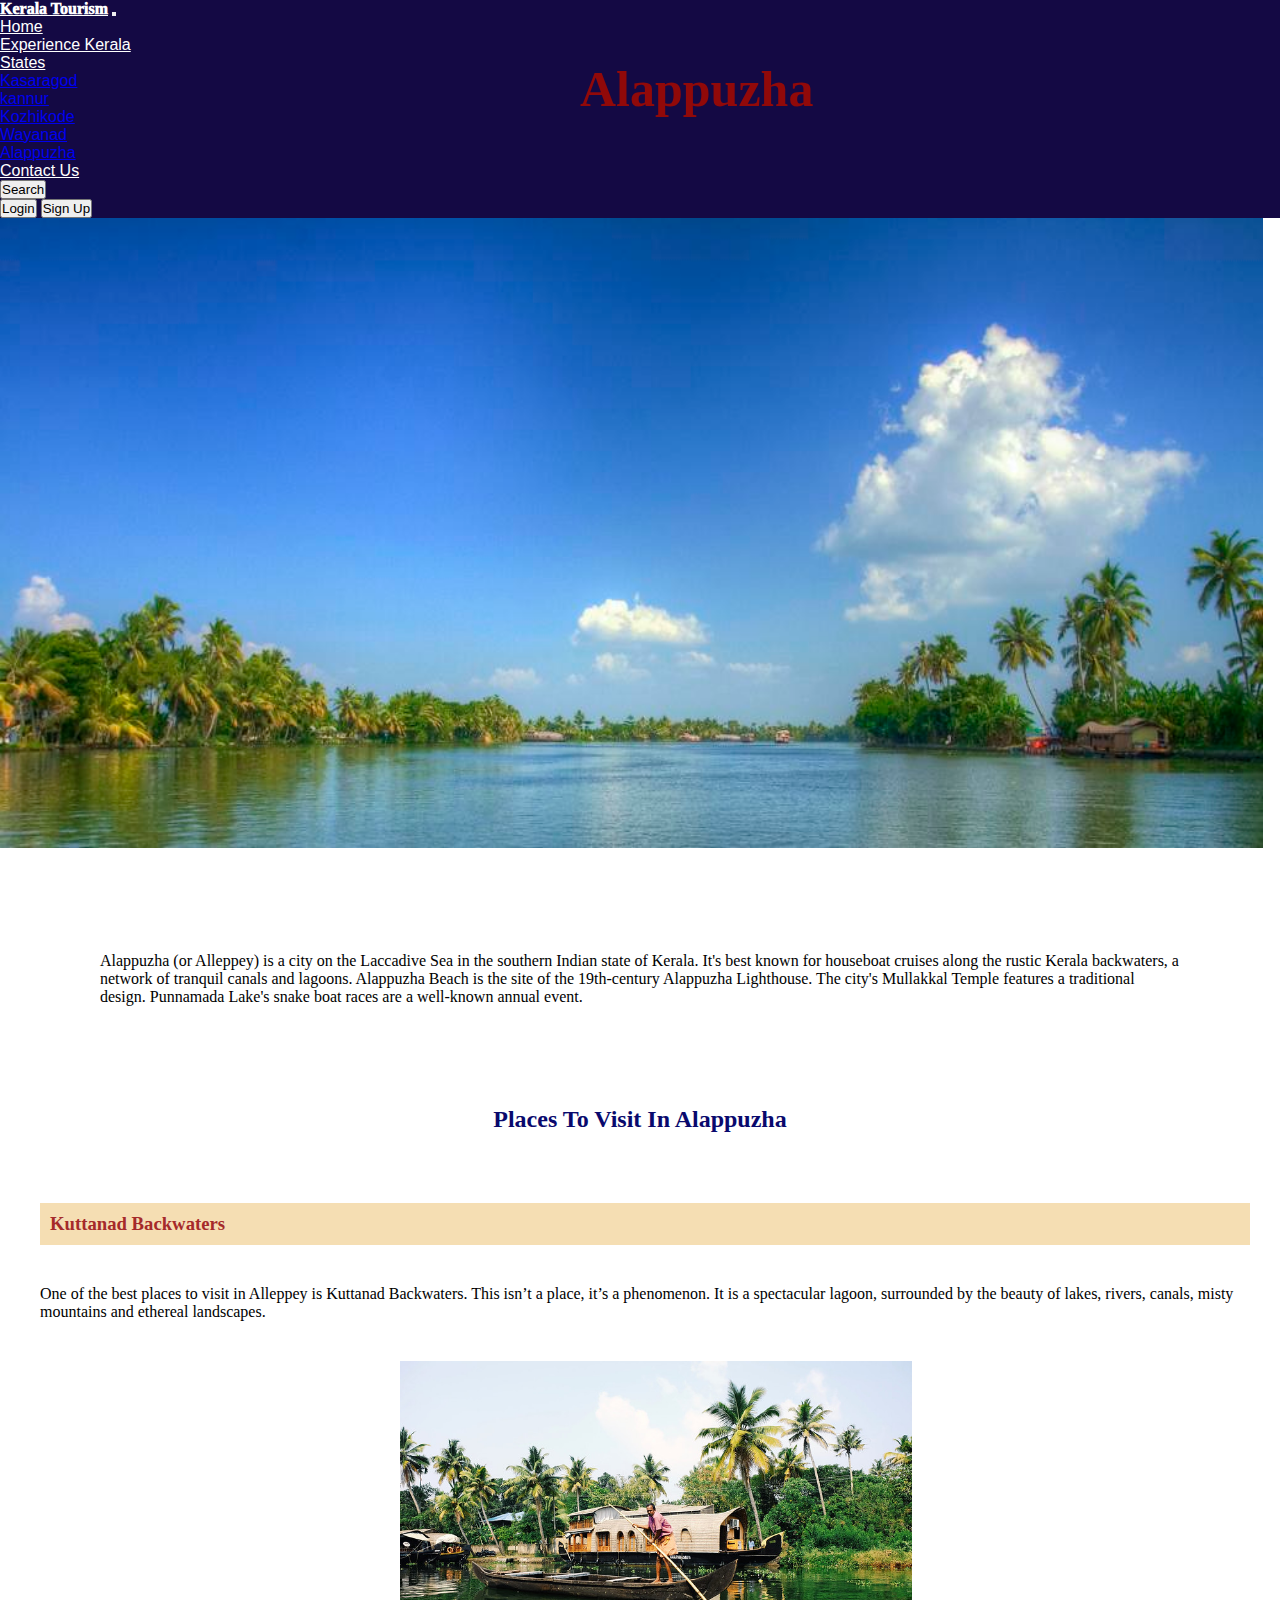
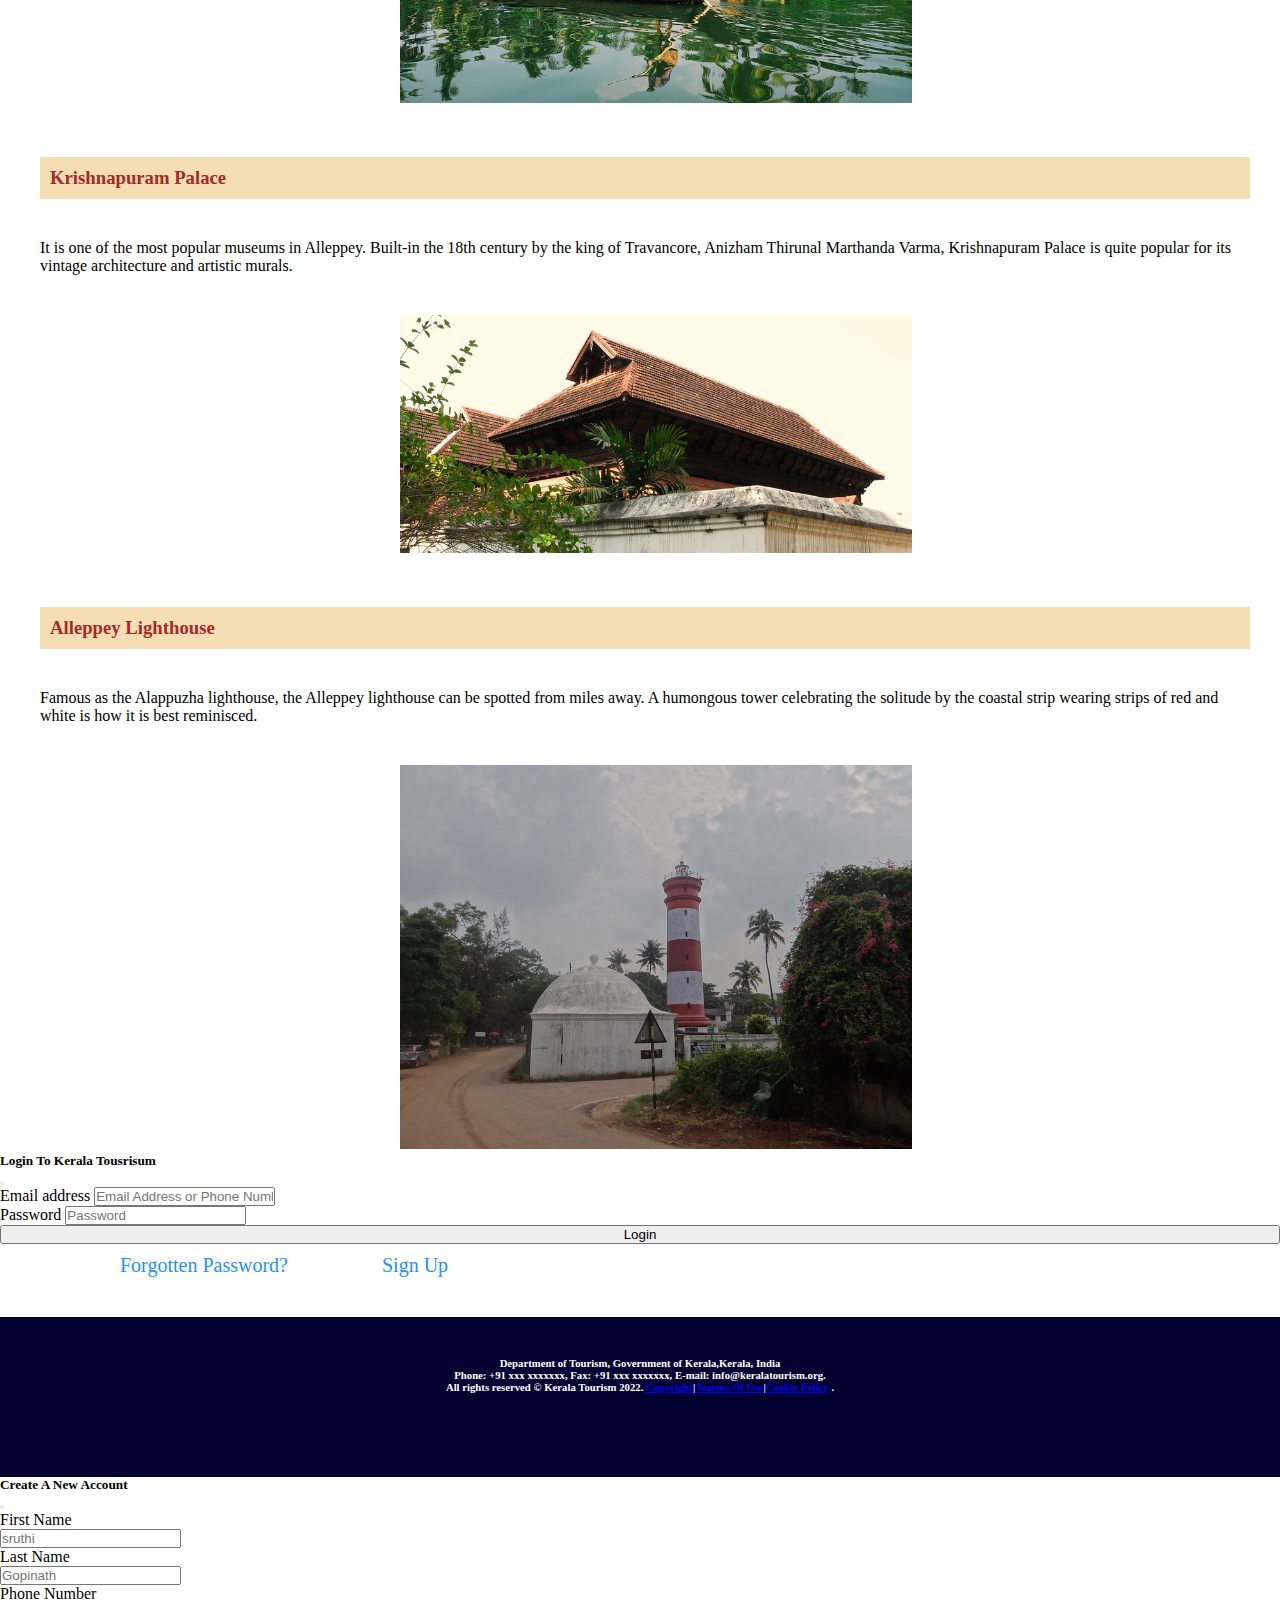
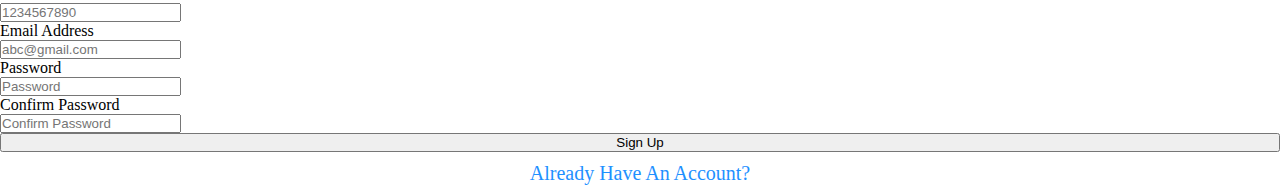
<file: alappuzha.html>
<!doctype html>
<html lang="en">
  <head>
    <!-- Required meta tags -->
    <meta charset="utf-8">
    <meta name="viewport" content="width=device-width, initial-scale=1">

    <!-- Bootstrap CSS -->
    <link href="https://cdn.jsdelivr.net/npm/bootstrap@5.1.3/dist/css/bootstrap.min.css" rel="stylesheet" integrity="sha384-1BmE4kWBq78iYhFldvKuhfTAU6auU8tT94WrHftjDbrCEXSU1oBoqyl2QvZ6jIW3" crossorigin="anonymous">
    <link rel="stylesheet" href="style.css">
    <title>Alappuzha</title>
  </head>
  <body>
    

    <nav class="navbar navbar-expand-lg fixed-top">
        <div class="container-fluid">
          <a class="navbar-brand" href="#">Kerala Tourism</a>
          <button class="navbar-toggler" type="button" data-bs-toggle="collapse" data-bs-target="#navbarSupportedContent"
            aria-controls="navbarSupportedContent" aria-expanded="false" aria-label="Toggle navigation">
          </button>
    
          <div class="collapse navbar-collapse justify-content-between" id="navbarSupportedContent">
            <ul class="navbar-nav ms-auto mb-2 mb-lg-0">
              <li class="nav-item">
                <a class="nav-link active" aria-current="page" href="index.html">Home</a>
              </li>
              <li class="nav-item">
                <a class="nav-link" href="#">Experience Kerala</a>
              </li>
              <li class="nav-item dropdown">
                <a class="nav-link dropdown-toggle" href="#" id="navbarDropdown" role="button" data-bs-toggle="dropdown"
                  aria-expanded="false">
                  States
                </a>
                <ul class="dropdown-menu" aria-labelledby="navbarDropdown">
                  <li><a class="dropdown-item" href="kasargod.html">Kasaragod</a></li>
                  <li><a class="dropdown-item" href="kannur.html">kannur</a></li>
                  <li><a class="dropdown-item" href="kozhicode.html">Kozhikode</a></li>
                  <li><a class="dropdown-item" href="wayanad.html">Wayanad</a></li>
                  <li><a class="dropdown-item" href="alappuzha.html">Alappuzha</a></li>
                </ul>
              </li>
              <li class="nav-item">
                <a class="nav-link" href="#">Contact Us</a>
              </li>
            </ul>
    
            <ul class="navbar-nav ms-auto">
              <button class="btn btn-outline-success" type="submit">Search</button>
    
    
    
    
            </ul>
          </div>
          <div class="mx-2">
            <button class="btn btn-danger" data-bs-toggle="modal" data-bs-target="#loginModal">Login</button>
            <button class="btn btn-danger" data-bs-toggle="modal" data-bs-target="#signupModal">Sign Up</button>
          </div>
        </div>
      </nav>
      <!-- content -->
      <div class="kas">
        <img src="al1.jpg" alt="">
       
        
     <h2>Alappuzha</h2>
     <p>Alappuzha (or Alleppey) is a city on the Laccadive Sea in the southern Indian state of Kerala. It's best known for houseboat cruises along the rustic Kerala backwaters, a network of tranquil canals and lagoons. Alappuzha Beach is the site of the 19th-century Alappuzha Lighthouse. The city's Mullakkal Temple features a traditional design. Punnamada Lake's snake boat races are a well-known annual event.</p>
    </div>
<!-- place to visit -->
<div class="baimg">
  <h2>Places To Visit In Alappuzha</h2>
  <h3>Kuttanad Backwaters</h3>
  
  <p>One of the best places to visit in Alleppey is Kuttanad Backwaters. This isn’t a place, it’s a phenomenon. It is a spectacular lagoon, surrounded by the beauty of lakes, rivers, canals, misty mountains and ethereal landscapes.
  </p>
  
  <img src="al2.jpg" alt="">
</div>
<div class="baimg">
  
  <h3>Krishnapuram Palace</h3>
<p>It is one of the most popular museums in Alleppey. Built-in the 18th century by the king of Travancore, Anizham Thirunal Marthanda Varma, Krishnapuram Palace is quite popular for its vintage architecture and artistic murals.
</p>
<img src="al3.jpg" alt="">
</div>

<div class="baimg">
 
  <h3>Alleppey Lighthouse</h3>
  <p>Famous as the Alappuzha lighthouse,  the Alleppey lighthouse can be spotted from miles away. A humongous tower celebrating the solitude by the coastal strip wearing strips of red and white is how it is best reminisced.</p>
  
  <img src="al4.jpg" alt="">

</div>

<!-- login modal -->
      <div class="modal fade" id="loginModal" tabindex="-1" aria-labelledby="loginModalLabel" aria-hidden="true">
        <div class="modal-dialog">
          <div class="modal-content">
            <div class="modal-header">
              <h5 class="modal-title" id="loginModalLabel">Login To Kerala Tousrisum</h5>
              <button type="button" class="btn-close" data-bs-dismiss="modal" aria-label="Close"></button>
            </div>
            <div class="modal-body">
    
              <form>
                <div class="mb-3">
                  <label for="exampleInputEmail1" class="form-label">Email address</label>
                  <input type="email" class="form-control" placeholder="Email Address or Phone Number"
                    id="exampleInputEmail1" aria-describedby="emailHelp">
    
                </div>
                <div class="mb-3">
                  <label for="exampleInputPassword1" class="form-label">Password</label>
                  <input type="password" class="form-control" placeholder="Password" id="exampleInputPassword1">
                </div>
    
                <button type="submit" class="btn btn-success">Login</button>
    
                <div class="loaccount">
                <a href="#"
                style="color:dodgerblue" >Forgotten Password?</a>
                
                <a href="#"
                style="color:dodgerblue" >Sign Up</a>
    
              </div>
              </form>
            </div>
          </div>
        </div>
      </div>
    <!-- footer -->
      <footer>
        <div class="footer-content">
          <h6>Department of Tourism, Government of Kerala,Kerala, India </h6>
          <h6>Phone: +91 xxx xxxxxxx, Fax: +91 xxx xxxxxxx, E-mail: info@keralatourism.org.</h6>
          <h6>All rights reserved © Kerala Tourism 2022. <a href="#">Copyright</a>|<a href="#">Tearms Of Use</a>|<a href="#">Cookie Policy</a> .</h6>
      
      
        </div>
      </footer>
<!-- footer -->
      <!-- login modal end -->
       <!-- SignUp Modal -->
  <div class="modal fade" id="signupModal" tabindex="-1" aria-labelledby="signupModalLabel" aria-hidden="true">
    <div class="modal-dialog">
      <div class="modal-content">
        <div class="modal-header">
          <h5 class="modal-title" id="signupModalLabel">Create A New Account</h5>
          <button type="button" class="btn-close" data-bs-dismiss="modal" aria-label="Close"></button>
        </div>
        <div class="modal-body">
          <div class="form-group">
            <label class="mb-3 control-label">First Name</label>
            <div class="mb-3 inputGroupContainer">
              <div class="input-group">
                <span class="input-group-addon"><i class="glyphicon glyphicon-user"></i></span>
                <input name="first_name" placeholder="sruthi" class="form-control" type="text">
              </div>
            </div>
          </div>

          <div class="form-group">
            <label class="mb-3 control-label">Last Name</label>
            <div class="mb-3 inputGroupContainer">
              <div class="input-group">
                <span class="input-group-addon"><i class="glyphicon glyphicon-user"></i></span>
                <input name="last_name" placeholder="Gopinath" class="form-control" type="text">
              </div>
            </div>
          </div>

          <div class="form-group">
            <label class="mb-3 control-label">Phone Number</label>
            <div class="mb-3 inputGroupContainer">
              <div class="input-group">
                <span class="input-group-addon"><i class="glyphicon glyphicon-user"></i></span>
                <input name="user_name" placeholder="1234567890" class="form-control" type="text">
              </div>
            </div>
          </div>

          <div class="form-group">
            <label class="mb-3 control-label">Email Address</label>
            <div class="mb-3 inputGroupContainer">
              <div class="input-group">
                <span class="input-group-addon"><i class="glyphicon glyphicon-user"></i></span>
                <input name="user_name" placeholder="abc@gmail.com" class="form-control" type="text">
              </div>
            </div>
          </div>

          <div class="form-group">
            <label class="mb-3 control-label">Password</label>
            <div class="mb-3 inputGroupContainer">
              <div class="input-group">
                <span class="input-group-addon"><i class="glyphicon glyphicon-user"></i></span>
                <input name="user_password" placeholder="Password" class="form-control" type="password">
              </div>
            </div>
          </div>
          <div class="form-group">
            <label class="mb-3 control-label">Confirm Password</label>
            <div class="mb-3 inputGroupContainer">
              <div class="input-group">
                <span class="input-group-addon"><i class="glyphicon glyphicon-user"></i></span>
                <input name="confirm_password" placeholder="Confirm Password" class="form-control" type="password">
              </div>
            </div>
          </div>
          <button type="submit" class="btn btn-success">Sign Up</button>

          <div class="account">
          <a href="#"
            style="color:dodgerblue" >Already Have An Account?</a>
          </div>
        </div>     
      </div>  
      <!-- end modal -->

    <!-- Optional JavaScript; choose one of the two! -->

    <!-- Option 1: Bootstrap Bundle with Popper -->
    <script src="https://cdn.jsdelivr.net/npm/bootstrap@5.1.3/dist/js/bootstrap.bundle.min.js" integrity="sha384-ka7Sk0Gln4gmtz2MlQnikT1wXgYsOg+OMhuP+IlRH9sENBO0LRn5q+8nbTov4+1p" crossorigin="anonymous"></script>

    <!-- Option 2: Separate Popper and Bootstrap JS -->
    <!--
    <script src="https://cdn.jsdelivr.net/npm/@popperjs/core@2.10.2/dist/umd/popper.min.js" integrity="sha384-7+zCNj/IqJ95wo16oMtfsKbZ9ccEh31eOz1HGyDuCQ6wgnyJNSYdrPa03rtR1zdB" crossorigin="anonymous"></script>
    <script src="https://cdn.jsdelivr.net/npm/bootstrap@5.1.3/dist/js/bootstrap.min.js" integrity="sha384-QJHtvGhmr9XOIpI6YVutG+2QOK9T+ZnN4kzFN1RtK3zEFEIsxhlmWl5/YESvpZ13" crossorigin="anonymous"></script>
    -->
  </body>
</html>
</file>
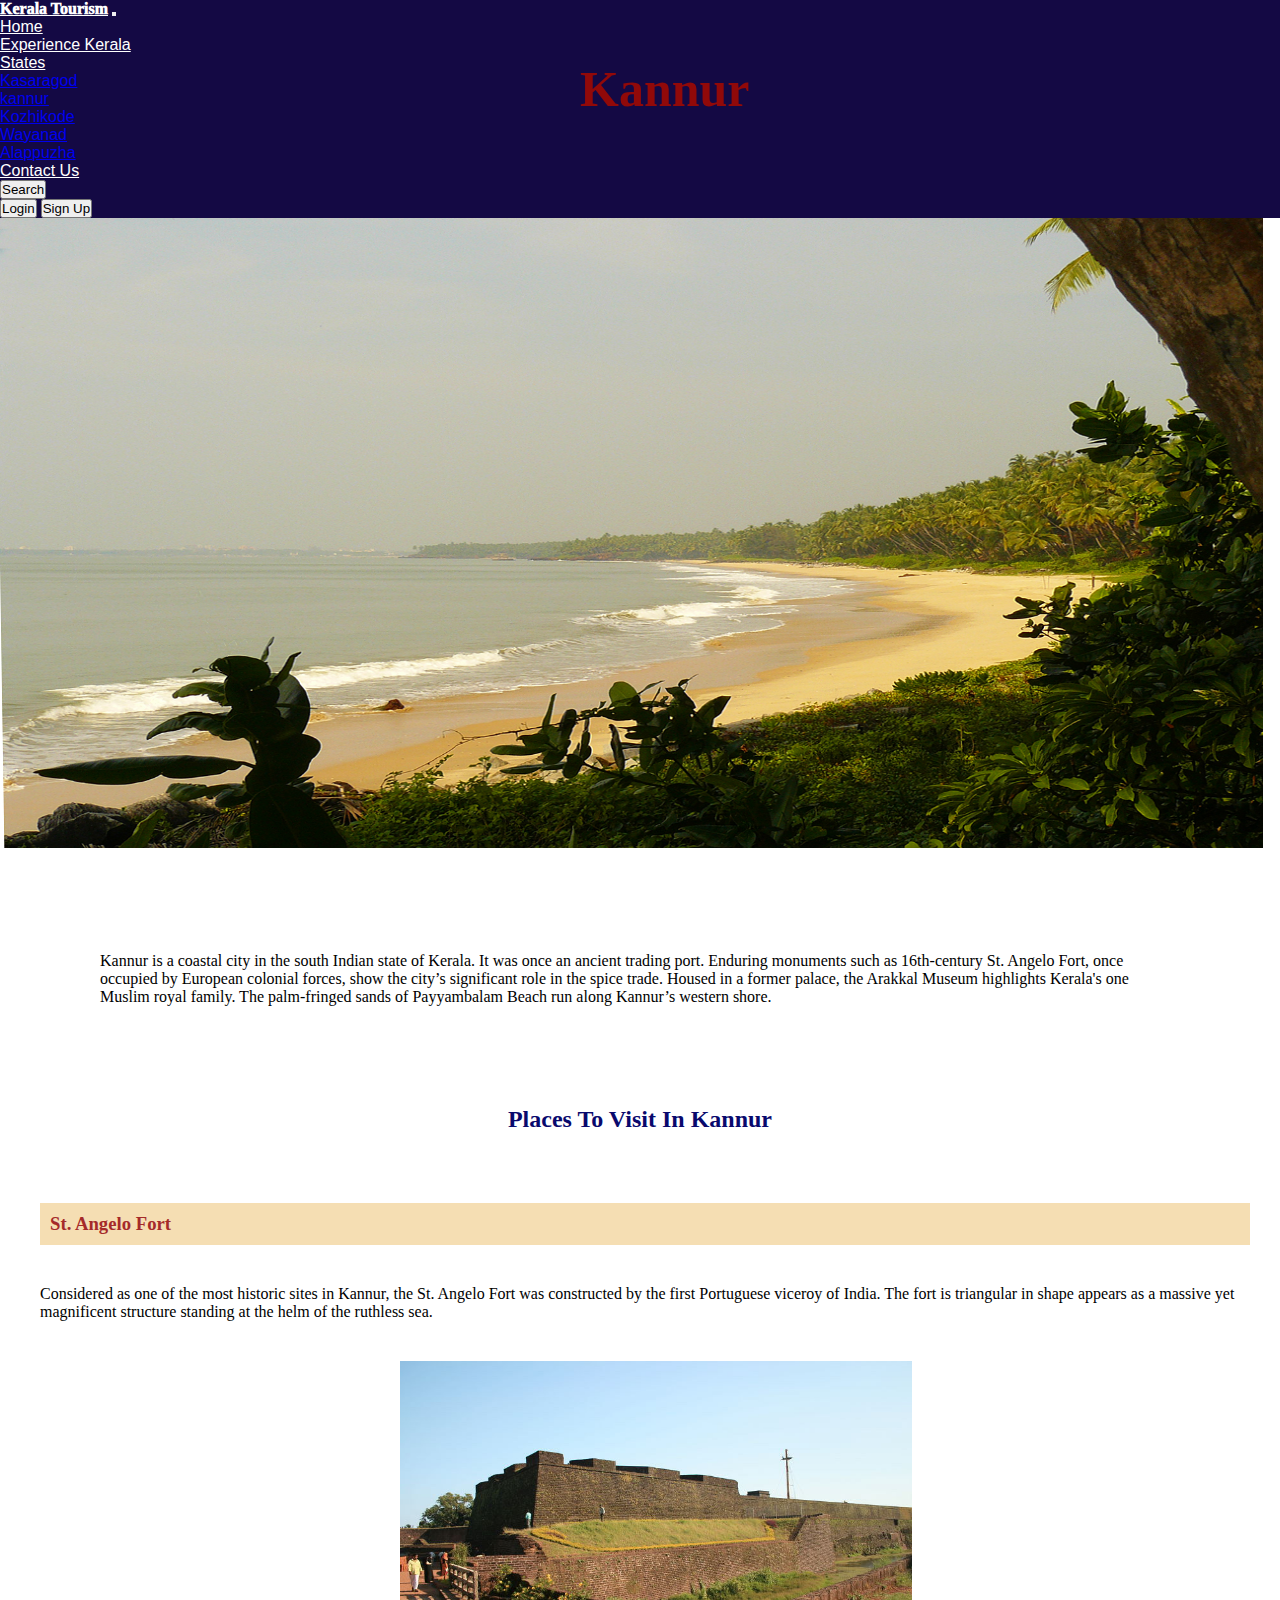
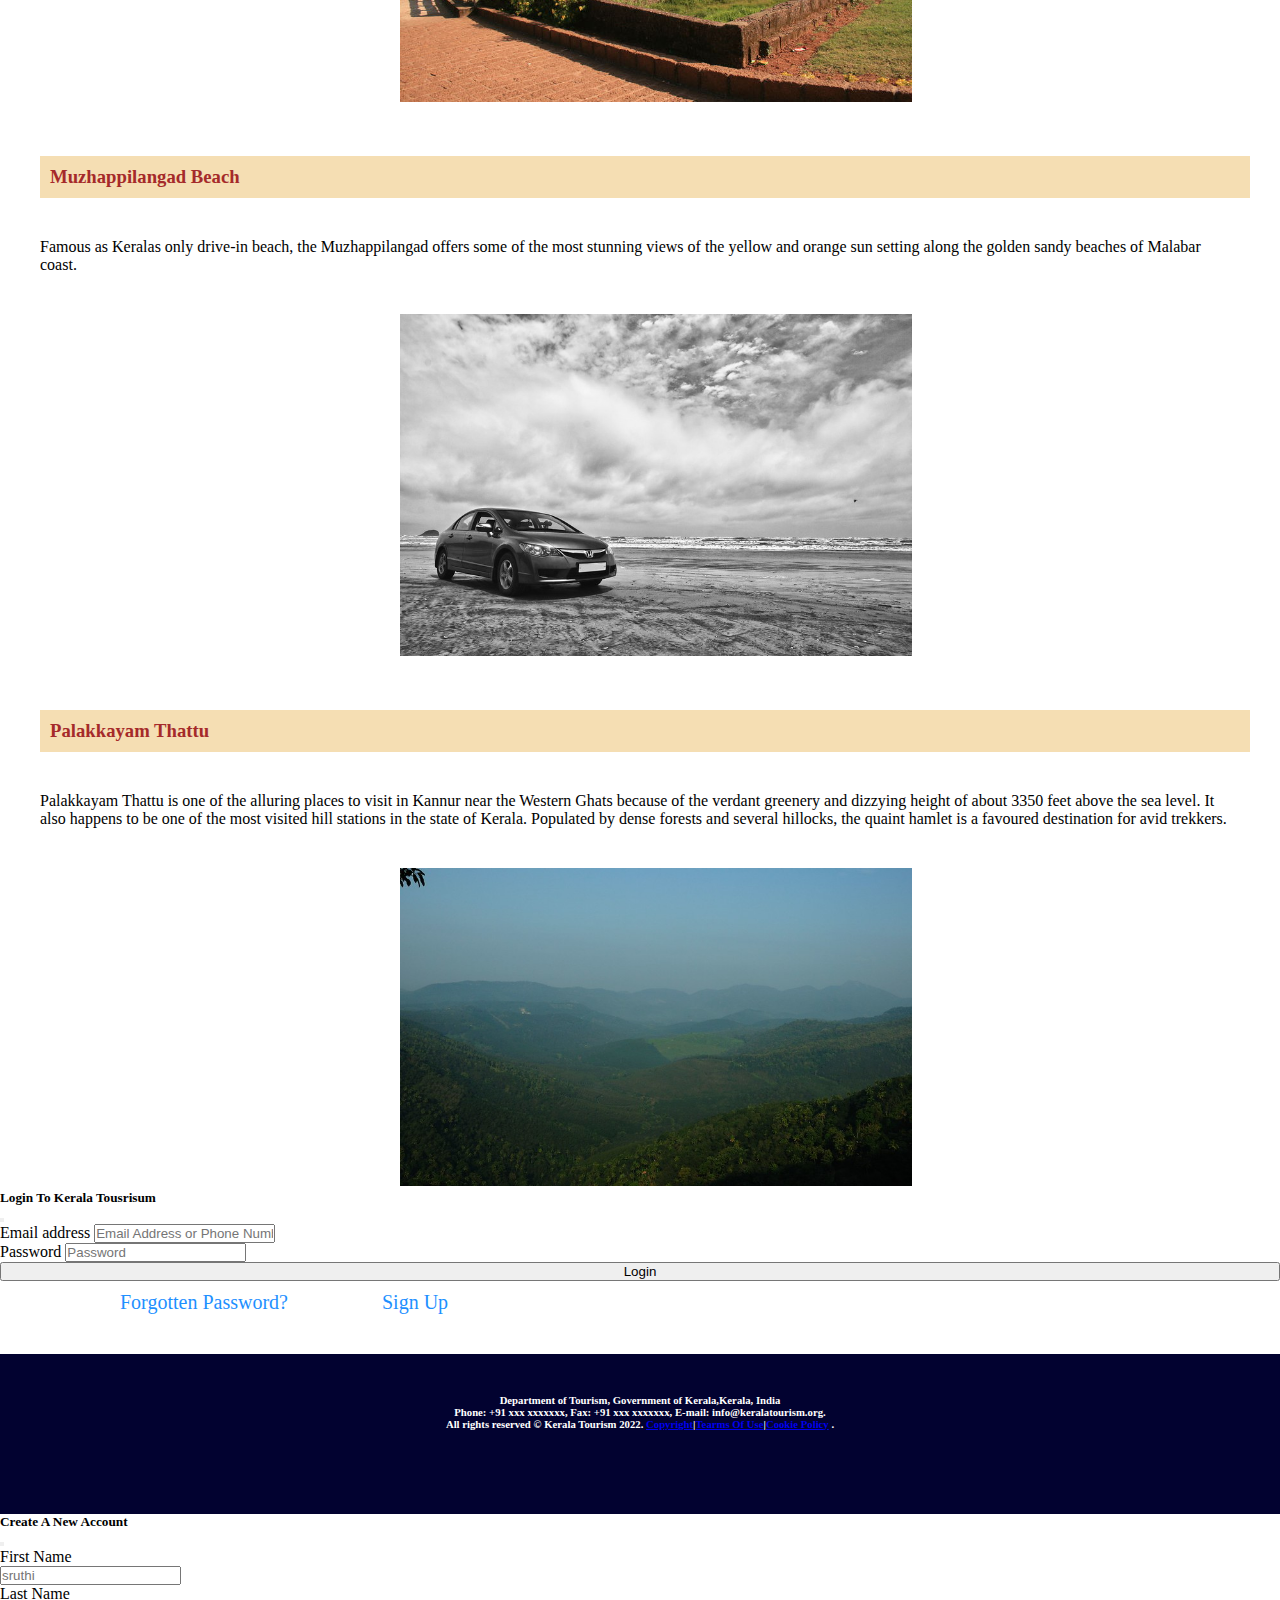
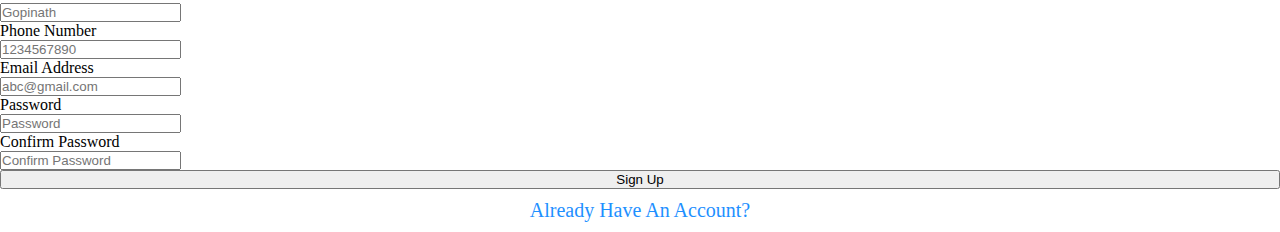
<file: kannur.html>
<!doctype html>
<html lang="en">
  <head>
    <!-- Required meta tags -->
    <meta charset="utf-8">
    <meta name="viewport" content="width=device-width, initial-scale=1">

    <!-- Bootstrap CSS -->
    <link href="https://cdn.jsdelivr.net/npm/bootstrap@5.1.3/dist/css/bootstrap.min.css" rel="stylesheet" integrity="sha384-1BmE4kWBq78iYhFldvKuhfTAU6auU8tT94WrHftjDbrCEXSU1oBoqyl2QvZ6jIW3" crossorigin="anonymous">
    <link rel="stylesheet" href="style.css">
    <title>Kannur</title>
  </head>
  <body>
   

    <nav class="navbar navbar-expand-lg fixed-top">
        <div class="container-fluid">
          <a class="navbar-brand" href="#">Kerala Tourism</a>
          <button class="navbar-toggler" type="button" data-bs-toggle="collapse" data-bs-target="#navbarSupportedContent"
            aria-controls="navbarSupportedContent" aria-expanded="false" aria-label="Toggle navigation">
          </button>
    
          <div class="collapse navbar-collapse justify-content-between" id="navbarSupportedContent">
            <ul class="navbar-nav ms-auto mb-2 mb-lg-0">
              <li class="nav-item">
                <a class="nav-link active" aria-current="page" href="index.html">Home</a>
              </li>
              <li class="nav-item">
                <a class="nav-link" href="#">Experience Kerala</a>
              </li>
              <li class="nav-item dropdown">
                <a class="nav-link dropdown-toggle" href="#" id="navbarDropdown" role="button" data-bs-toggle="dropdown"
                  aria-expanded="false">
                  States
                </a>
                <ul class="dropdown-menu" aria-labelledby="navbarDropdown">
                  <li><a class="dropdown-item" href="kasargod.html">Kasaragod</a></li>
                  <li><a class="dropdown-item" href="kannur.html">kannur</a></li>
                  <li><a class="dropdown-item" href="kozhicode.html">Kozhikode</a></li>
                  <li><a class="dropdown-item" href="wayanad.html">Wayanad</a></li>
                  <li><a class="dropdown-item" href="alappuzha.html">Alappuzha</a></li>
                </ul>
              </li>
              <li class="nav-item">
                <a class="nav-link" href="#">Contact Us</a>
              </li>
            </ul>
    
            <ul class="navbar-nav ms-auto">
              <button class="btn btn-outline-success" type="submit">Search</button>
    
    
    
    
            </ul>
          </div>
          <div class="mx-2">
            <button class="btn btn-danger" data-bs-toggle="modal" data-bs-target="#loginModal">Login</button>
            <button class="btn btn-danger" data-bs-toggle="modal" data-bs-target="#signupModal">Sign Up</button>
          </div>
        </div>
      </nav>
      <!-- content -->
      <div class="kas">
        <img src="kann.jpg" alt="">
       
        
     <h2>Kannur</h2>
     <p>Kannur is a coastal city in the south Indian state of Kerala. It was once an ancient trading port. Enduring monuments such as 16th-century St. Angelo Fort, once occupied by European colonial forces, show the city’s significant role in the spice trade. Housed in a former palace, the Arakkal Museum highlights Kerala's one Muslim royal family. The palm-fringed sands of Payyambalam Beach run along Kannur’s western shore.  </p>
    </div>
<!-- place to visit -->
<div class="baimg">
  <h2>Places To Visit In Kannur</h2>
  <h3>St. Angelo Fort</h3>
  
  <p>Considered as one of the most historic sites in Kannur, the St. Angelo Fort was constructed by the first Portuguese viceroy of India. The fort is triangular in shape appears as a massive yet magnificent structure standing at the helm of the ruthless sea.</p>
  
  <img src="ka1.jpg" alt="">
</div>
<div class="baimg">
  
  <h3>Muzhappilangad Beach</h3>
<p>Famous as Keralas only drive-in beach, the Muzhappilangad offers some of the most stunning views of the yellow and orange sun setting along the golden sandy beaches of Malabar coast. </p>
<img src="ka2.jpg" alt="">
</div>

<div class="baimg">
 
  <h3>Palakkayam Thattu</h3>
  <p>Palakkayam Thattu is one of the alluring places to visit in Kannur near the Western Ghats because of the verdant greenery and dizzying height of about 3350 feet above the sea level. It also happens to be one of the most visited hill stations in the state of Kerala. Populated by dense forests and several hillocks, the quaint hamlet is a favoured destination for avid trekkers.</p>
  
  <img src="ka3.jpg" alt="">

</div>

<!-- login modal -->
      <div class="modal fade" id="loginModal" tabindex="-1" aria-labelledby="loginModalLabel" aria-hidden="true">
        <div class="modal-dialog">
          <div class="modal-content">
            <div class="modal-header">
              <h5 class="modal-title" id="loginModalLabel">Login To Kerala Tousrisum</h5>
              <button type="button" class="btn-close" data-bs-dismiss="modal" aria-label="Close"></button>
            </div>
            <div class="modal-body">
    
              <form>
                <div class="mb-3">
                  <label for="exampleInputEmail1" class="form-label">Email address</label>
                  <input type="email" class="form-control" placeholder="Email Address or Phone Number"
                    id="exampleInputEmail1" aria-describedby="emailHelp">
    
                </div>
                <div class="mb-3">
                  <label for="exampleInputPassword1" class="form-label">Password</label>
                  <input type="password" class="form-control" placeholder="Password" id="exampleInputPassword1">
                </div>
    
                <button type="submit" class="btn btn-success">Login</button>
    
                <div class="loaccount">
                <a href="#"
                style="color:dodgerblue" >Forgotten Password?</a>
                
                <a href="#"
                style="color:dodgerblue" >Sign Up</a>
    
              </div>
              </form>
            </div>
          </div>
        </div>
      </div>
    <!-- footer -->
      <footer>
        <div class="footer-content">
          <h6>Department of Tourism, Government of Kerala,Kerala, India </h6>
          <h6>Phone: +91 xxx xxxxxxx, Fax: +91 xxx xxxxxxx, E-mail: info@keralatourism.org.</h6>
          <h6>All rights reserved © Kerala Tourism 2022. <a href="#">Copyright</a>|<a href="#">Tearms Of Use</a>|<a href="#">Cookie Policy</a> .</h6>
      
      
        </div>
      </footer>
<!-- footer -->
      <!-- login modal end -->
       <!-- SignUp Modal -->
  <div class="modal fade" id="signupModal" tabindex="-1" aria-labelledby="signupModalLabel" aria-hidden="true">
    <div class="modal-dialog">
      <div class="modal-content">
        <div class="modal-header">
          <h5 class="modal-title" id="signupModalLabel">Create A New Account</h5>
          <button type="button" class="btn-close" data-bs-dismiss="modal" aria-label="Close"></button>
        </div>
        <div class="modal-body">
          <div class="form-group">
            <label class="mb-3 control-label">First Name</label>
            <div class="mb-3 inputGroupContainer">
              <div class="input-group">
                <span class="input-group-addon"><i class="glyphicon glyphicon-user"></i></span>
                <input name="first_name" placeholder="sruthi" class="form-control" type="text">
              </div>
            </div>
          </div>

          <div class="form-group">
            <label class="mb-3 control-label">Last Name</label>
            <div class="mb-3 inputGroupContainer">
              <div class="input-group">
                <span class="input-group-addon"><i class="glyphicon glyphicon-user"></i></span>
                <input name="last_name" placeholder="Gopinath" class="form-control" type="text">
              </div>
            </div>
          </div>

          <div class="form-group">
            <label class="mb-3 control-label">Phone Number</label>
            <div class="mb-3 inputGroupContainer">
              <div class="input-group">
                <span class="input-group-addon"><i class="glyphicon glyphicon-user"></i></span>
                <input name="user_name" placeholder="1234567890" class="form-control" type="text">
              </div>
            </div>
          </div>

          <div class="form-group">
            <label class="mb-3 control-label">Email Address</label>
            <div class="mb-3 inputGroupContainer">
              <div class="input-group">
                <span class="input-group-addon"><i class="glyphicon glyphicon-user"></i></span>
                <input name="user_name" placeholder="abc@gmail.com" class="form-control" type="text">
              </div>
            </div>
          </div>

          <div class="form-group">
            <label class="mb-3 control-label">Password</label>
            <div class="mb-3 inputGroupContainer">
              <div class="input-group">
                <span class="input-group-addon"><i class="glyphicon glyphicon-user"></i></span>
                <input name="user_password" placeholder="Password" class="form-control" type="password">
              </div>
            </div>
          </div>
          <div class="form-group">
            <label class="mb-3 control-label">Confirm Password</label>
            <div class="mb-3 inputGroupContainer">
              <div class="input-group">
                <span class="input-group-addon"><i class="glyphicon glyphicon-user"></i></span>
                <input name="confirm_password" placeholder="Confirm Password" class="form-control" type="password">
              </div>
            </div>
          </div>
          <button type="submit" class="btn btn-success">Sign Up</button>

          <div class="account">
          <a href="#"
            style="color:dodgerblue" >Already Have An Account?</a>
          </div>
        </div>     
      </div>  
      <!-- end modal -->

    <!-- Optional JavaScript; choose one of the two! -->

    <!-- Option 1: Bootstrap Bundle with Popper -->
    <script src="https://cdn.jsdelivr.net/npm/bootstrap@5.1.3/dist/js/bootstrap.bundle.min.js" integrity="sha384-ka7Sk0Gln4gmtz2MlQnikT1wXgYsOg+OMhuP+IlRH9sENBO0LRn5q+8nbTov4+1p" crossorigin="anonymous"></script>

    <!-- Option 2: Separate Popper and Bootstrap JS -->
    <!--
    <script src="https://cdn.jsdelivr.net/npm/@popperjs/core@2.10.2/dist/umd/popper.min.js" integrity="sha384-7+zCNj/IqJ95wo16oMtfsKbZ9ccEh31eOz1HGyDuCQ6wgnyJNSYdrPa03rtR1zdB" crossorigin="anonymous"></script>
    <script src="https://cdn.jsdelivr.net/npm/bootstrap@5.1.3/dist/js/bootstrap.min.js" integrity="sha384-QJHtvGhmr9XOIpI6YVutG+2QOK9T+ZnN4kzFN1RtK3zEFEIsxhlmWl5/YESvpZ13" crossorigin="anonymous"></script>
    -->
  </body>
</html>
</file>
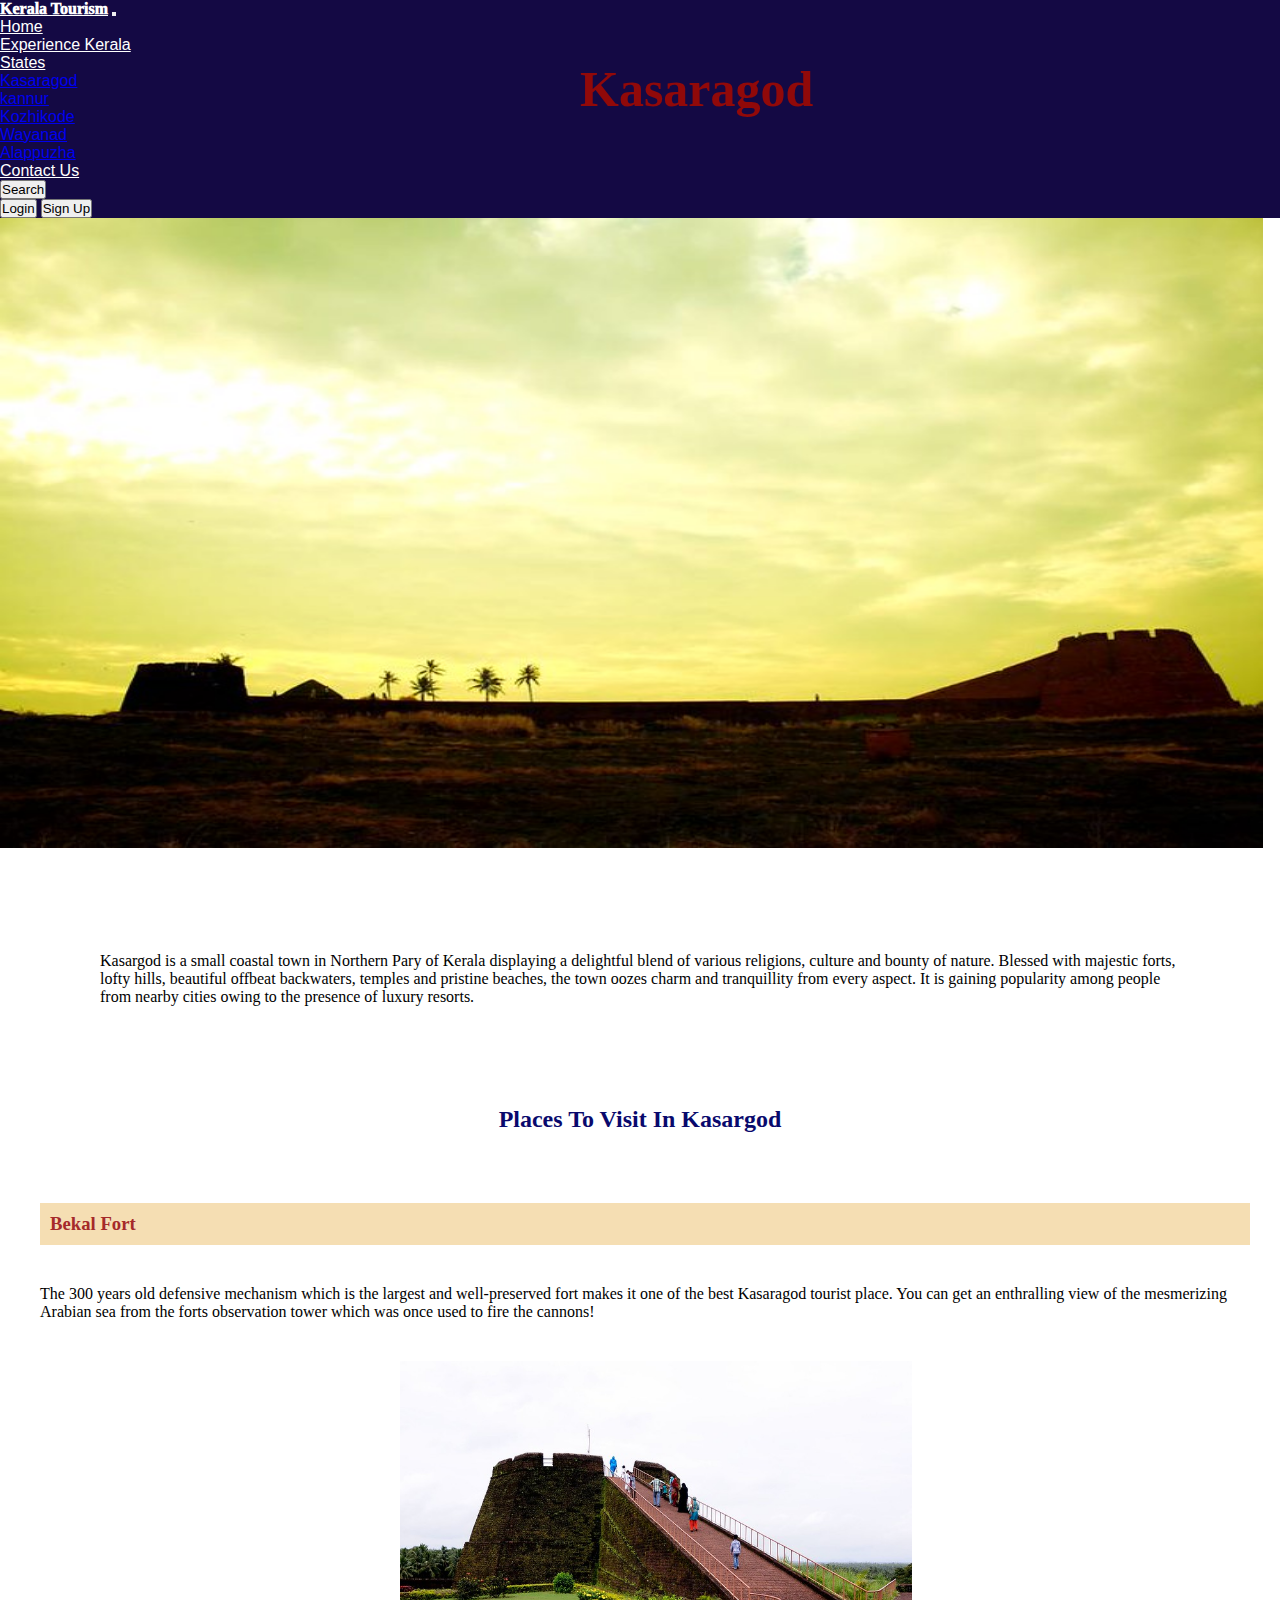
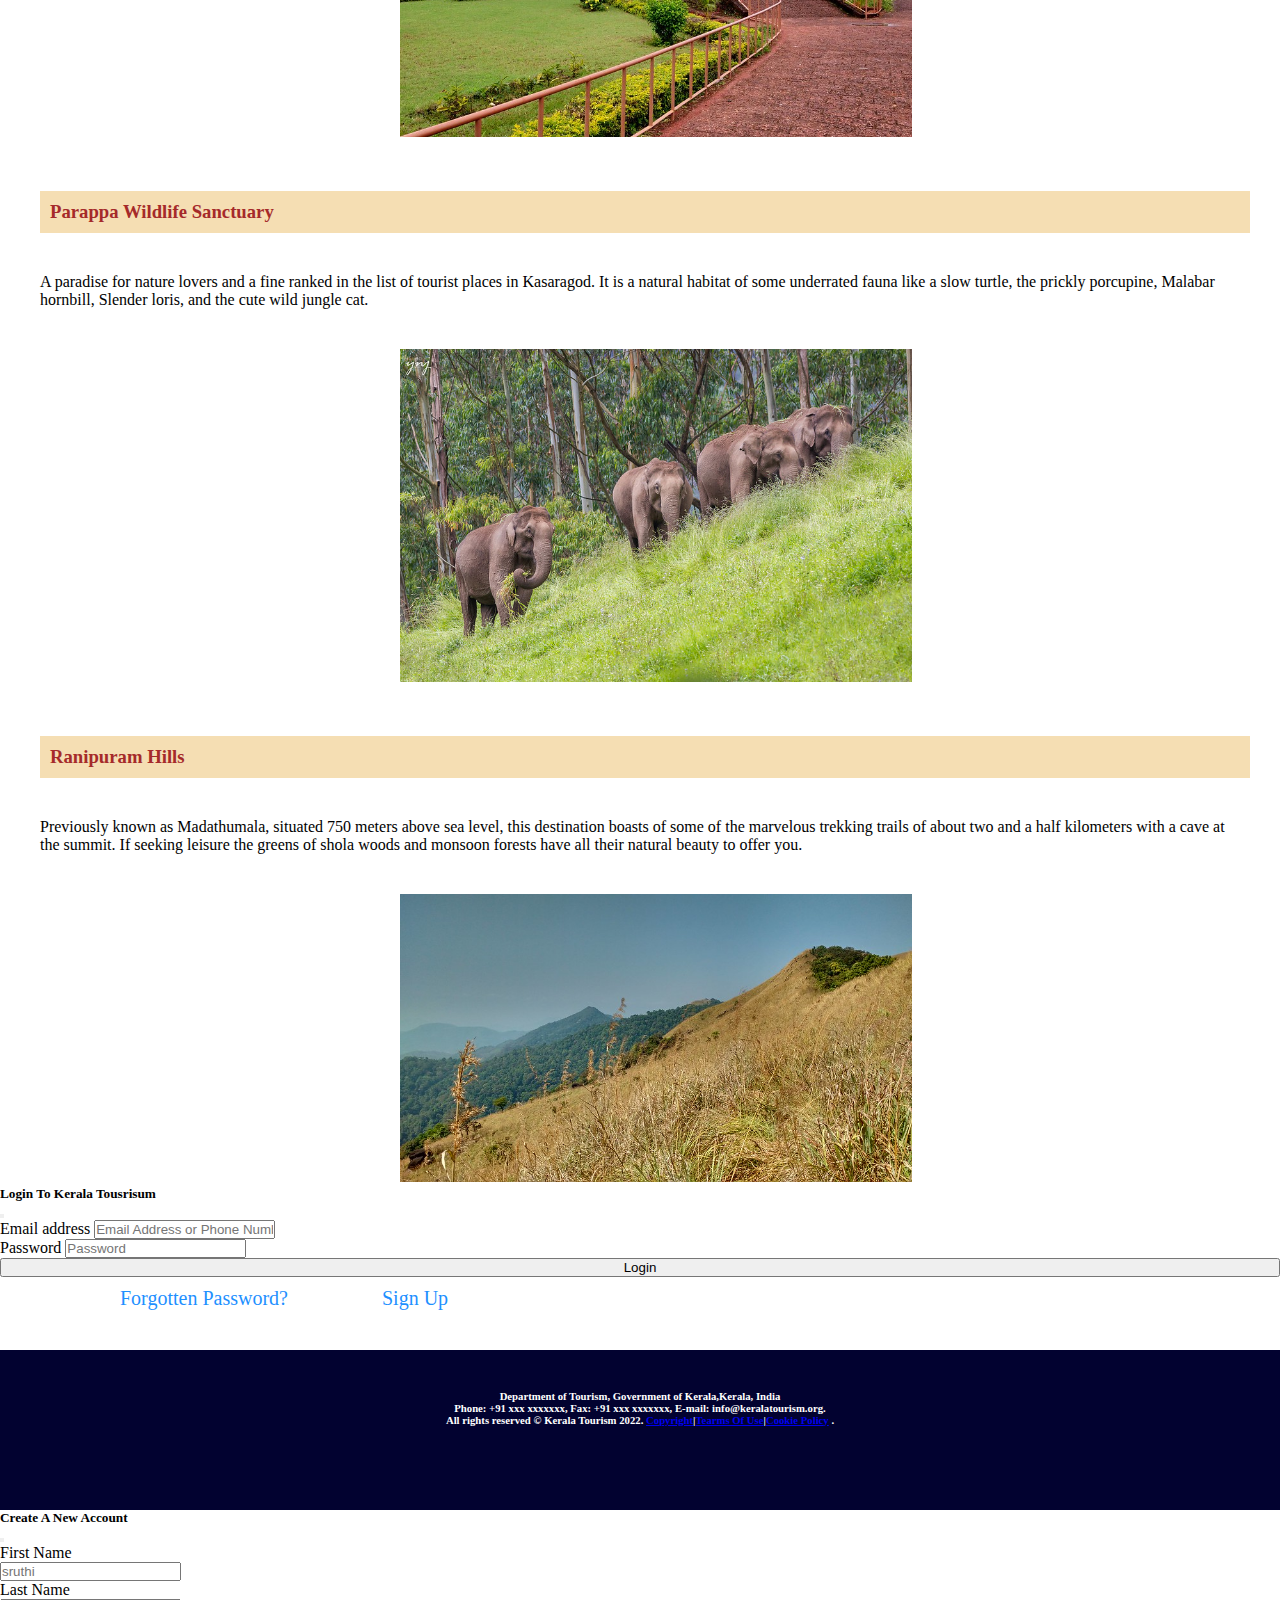
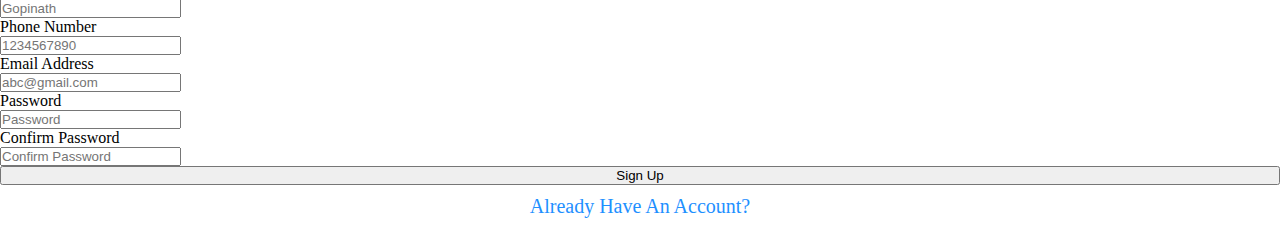
<file: kasargod.html>
<!doctype html>
<html lang="en">
  <head>
    <!-- Required meta tags -->
    <meta charset="utf-8">
    <meta name="viewport" content="width=device-width, initial-scale=1">

    <!-- Bootstrap CSS -->
    <link href="https://cdn.jsdelivr.net/npm/bootstrap@5.1.3/dist/css/bootstrap.min.css" rel="stylesheet" integrity="sha384-1BmE4kWBq78iYhFldvKuhfTAU6auU8tT94WrHftjDbrCEXSU1oBoqyl2QvZ6jIW3" crossorigin="anonymous">
    <link rel="stylesheet" href="style.css">
    <title>Kasargod</title>
  </head>
  <body>
    

    <nav class="navbar navbar-expand-lg fixed-top">
        <div class="container-fluid">
          <a class="navbar-brand" href="#">Kerala Tourism</a>
          <button class="navbar-toggler" type="button" data-bs-toggle="collapse" data-bs-target="#navbarSupportedContent"
            aria-controls="navbarSupportedContent" aria-expanded="false" aria-label="Toggle navigation">
          </button>
    
          <div class="collapse navbar-collapse justify-content-between" id="navbarSupportedContent">
            <ul class="navbar-nav ms-auto mb-2 mb-lg-0">
              <li class="nav-item">
                <a class="nav-link active" aria-current="page" href="index.html">Home</a>
              </li>
              <li class="nav-item">
                <a class="nav-link" href="#">Experience Kerala</a>
              </li>
              <li class="nav-item dropdown">
                <a class="nav-link dropdown-toggle" href="#" id="navbarDropdown" role="button" data-bs-toggle="dropdown"
                  aria-expanded="false">
                  States
                </a>
                <ul class="dropdown-menu" aria-labelledby="navbarDropdown">
                  <li><a class="dropdown-item" href="kasargod.html">Kasaragod</a></li>
                  <li><a class="dropdown-item" href="kannur.html">kannur</a></li>
                  <li><a class="dropdown-item" href="kozhicode.html">Kozhikode</a></li>
                  <li><a class="dropdown-item" href="wayanad.html">Wayanad</a></li>
                  <li><a class="dropdown-item" href="alappuzha.html">Alappuzha</a></li>
                </ul>
              </li>
              <li class="nav-item">
                <a class="nav-link" href="#">Contact Us</a>
              </li>
            </ul>
    
            <ul class="navbar-nav ms-auto">
              <button class="btn btn-outline-success" type="submit">Search</button>
    
    
    
    
            </ul>
          </div>
          <div class="mx-2">
            <button class="btn btn-danger" data-bs-toggle="modal" data-bs-target="#loginModal">Login</button>
            <button class="btn btn-danger" data-bs-toggle="modal" data-bs-target="#signupModal">Sign Up</button>
          </div>
        </div>
      </nav>
      <!-- content -->
      <div class="kas">
        <img src="kas.jpg" alt="">
       
        
     <h2>Kasaragod</h2>
     <p>Kasargod is a small coastal town in Northern Pary of Kerala displaying a delightful blend of various religions, culture and bounty of nature. Blessed with majestic forts, lofty hills, beautiful offbeat backwaters, temples and pristine beaches, the town oozes charm and tranquillity from every aspect. It is gaining popularity among people from nearby cities owing to the presence of luxury resorts. </p>
    </div>
<!-- place to visit -->
<div class="baimg">
  <h2>Places To Visit In Kasargod</h2>
  <h3>Bekal Fort</h3>
  
  <p>The 300 years old defensive mechanism which is
    the largest and well-preserved fort makes it one of the best Kasaragod tourist
    place. You can get an enthralling view of the mesmerizing Arabian sea from the
    forts observation tower which was once used to fire the cannons!</p>
  
  <img src="ba1.jpg" alt="">
</div>
<div class="baimg">
  
  <h3>Parappa Wildlife Sanctuary</h3>
<p>A paradise for nature lovers and a fine ranked in the list of tourist places in Kasaragod. It is a natural habitat of some underrated fauna like a slow turtle, the prickly porcupine, Malabar hornbill, Slender loris, and the cute wild jungle cat.</p>
<img src="ba2.jpg" alt="">
</div>

<div class="baimg">
 
  <h3>Ranipuram Hills</h3>
  <p>Previously known as Madathumala, situated 750 meters above sea level, this destination boasts of some of the marvelous trekking trails of about two and a half kilometers with a cave at the summit. If seeking leisure the greens of shola woods and monsoon forests have all their natural beauty to offer you.</p>
  
  <img src="ba3.jpg" alt="">

</div>

<!-- login modal -->
      <div class="modal fade" id="loginModal" tabindex="-1" aria-labelledby="loginModalLabel" aria-hidden="true">
        <div class="modal-dialog">
          <div class="modal-content">
            <div class="modal-header">
              <h5 class="modal-title" id="loginModalLabel">Login To Kerala Tousrisum</h5>
              <button type="button" class="btn-close" data-bs-dismiss="modal" aria-label="Close"></button>
            </div>
            <div class="modal-body">
    
              <form>
                <div class="mb-3">
                  <label for="exampleInputEmail1" class="form-label">Email address</label>
                  <input type="email" class="form-control" placeholder="Email Address or Phone Number"
                    id="exampleInputEmail1" aria-describedby="emailHelp">
    
                </div>
                <div class="mb-3">
                  <label for="exampleInputPassword1" class="form-label">Password</label>
                  <input type="password" class="form-control" placeholder="Password" id="exampleInputPassword1">
                </div>
    
                <button type="submit" class="btn btn-success">Login</button>
    
                <div class="loaccount">
                <a href="#"
                style="color:dodgerblue" >Forgotten Password?</a>
                
                <a href="#"
                style="color:dodgerblue" >Sign Up</a>
    
              </div>
              </form>
            </div>
          </div>
        </div>
      </div>
    <!-- footer -->
      <footer>
        <div class="footer-content">
          <h6>Department of Tourism, Government of Kerala,Kerala, India </h6>
          <h6>Phone: +91 xxx xxxxxxx, Fax: +91 xxx xxxxxxx, E-mail: info@keralatourism.org.</h6>
          <h6>All rights reserved © Kerala Tourism 2022. <a href="#">Copyright</a>|<a href="#">Tearms Of Use</a>|<a href="#">Cookie Policy</a> .</h6>
      
      
        </div>
      </footer>
<!-- footer -->
      <!-- login modal end -->
       <!-- SignUp Modal -->
  <div class="modal fade" id="signupModal" tabindex="-1" aria-labelledby="signupModalLabel" aria-hidden="true">
    <div class="modal-dialog">
      <div class="modal-content">
        <div class="modal-header">
          <h5 class="modal-title" id="signupModalLabel">Create A New Account</h5>
          <button type="button" class="btn-close" data-bs-dismiss="modal" aria-label="Close"></button>
        </div>
        <div class="modal-body">
          <div class="form-group">
            <label class="mb-3 control-label">First Name</label>
            <div class="mb-3 inputGroupContainer">
              <div class="input-group">
                <span class="input-group-addon"><i class="glyphicon glyphicon-user"></i></span>
                <input name="first_name" placeholder="sruthi" class="form-control" type="text">
              </div>
            </div>
          </div>

          <div class="form-group">
            <label class="mb-3 control-label">Last Name</label>
            <div class="mb-3 inputGroupContainer">
              <div class="input-group">
                <span class="input-group-addon"><i class="glyphicon glyphicon-user"></i></span>
                <input name="last_name" placeholder="Gopinath" class="form-control" type="text">
              </div>
            </div>
          </div>

          <div class="form-group">
            <label class="mb-3 control-label">Phone Number</label>
            <div class="mb-3 inputGroupContainer">
              <div class="input-group">
                <span class="input-group-addon"><i class="glyphicon glyphicon-user"></i></span>
                <input name="user_name" placeholder="1234567890" class="form-control" type="text">
              </div>
            </div>
          </div>

          <div class="form-group">
            <label class="mb-3 control-label">Email Address</label>
            <div class="mb-3 inputGroupContainer">
              <div class="input-group">
                <span class="input-group-addon"><i class="glyphicon glyphicon-user"></i></span>
                <input name="user_name" placeholder="abc@gmail.com" class="form-control" type="text">
              </div>
            </div>
          </div>

          <div class="form-group">
            <label class="mb-3 control-label">Password</label>
            <div class="mb-3 inputGroupContainer">
              <div class="input-group">
                <span class="input-group-addon"><i class="glyphicon glyphicon-user"></i></span>
                <input name="user_password" placeholder="Password" class="form-control" type="password">
              </div>
            </div>
          </div>
          <div class="form-group">
            <label class="mb-3 control-label">Confirm Password</label>
            <div class="mb-3 inputGroupContainer">
              <div class="input-group">
                <span class="input-group-addon"><i class="glyphicon glyphicon-user"></i></span>
                <input name="confirm_password" placeholder="Confirm Password" class="form-control" type="password">
              </div>
            </div>
          </div>
          <button type="submit" class="btn btn-success">Sign Up</button>

          <div class="account">
          <a href="#"
            style="color:dodgerblue" >Already Have An Account?</a>
          </div>
        </div>     
      </div>  
      <!-- end modal -->

    <!-- Optional JavaScript; choose one of the two! -->

    <!-- Option 1: Bootstrap Bundle with Popper -->
    <script src="https://cdn.jsdelivr.net/npm/bootstrap@5.1.3/dist/js/bootstrap.bundle.min.js" integrity="sha384-ka7Sk0Gln4gmtz2MlQnikT1wXgYsOg+OMhuP+IlRH9sENBO0LRn5q+8nbTov4+1p" crossorigin="anonymous"></script>

    <!-- Option 2: Separate Popper and Bootstrap JS -->
    <!--
    <script src="https://cdn.jsdelivr.net/npm/@popperjs/core@2.10.2/dist/umd/popper.min.js" integrity="sha384-7+zCNj/IqJ95wo16oMtfsKbZ9ccEh31eOz1HGyDuCQ6wgnyJNSYdrPa03rtR1zdB" crossorigin="anonymous"></script>
    <script src="https://cdn.jsdelivr.net/npm/bootstrap@5.1.3/dist/js/bootstrap.min.js" integrity="sha384-QJHtvGhmr9XOIpI6YVutG+2QOK9T+ZnN4kzFN1RtK3zEFEIsxhlmWl5/YESvpZ13" crossorigin="anonymous"></script>
    -->
  </body>
</html>
</file>
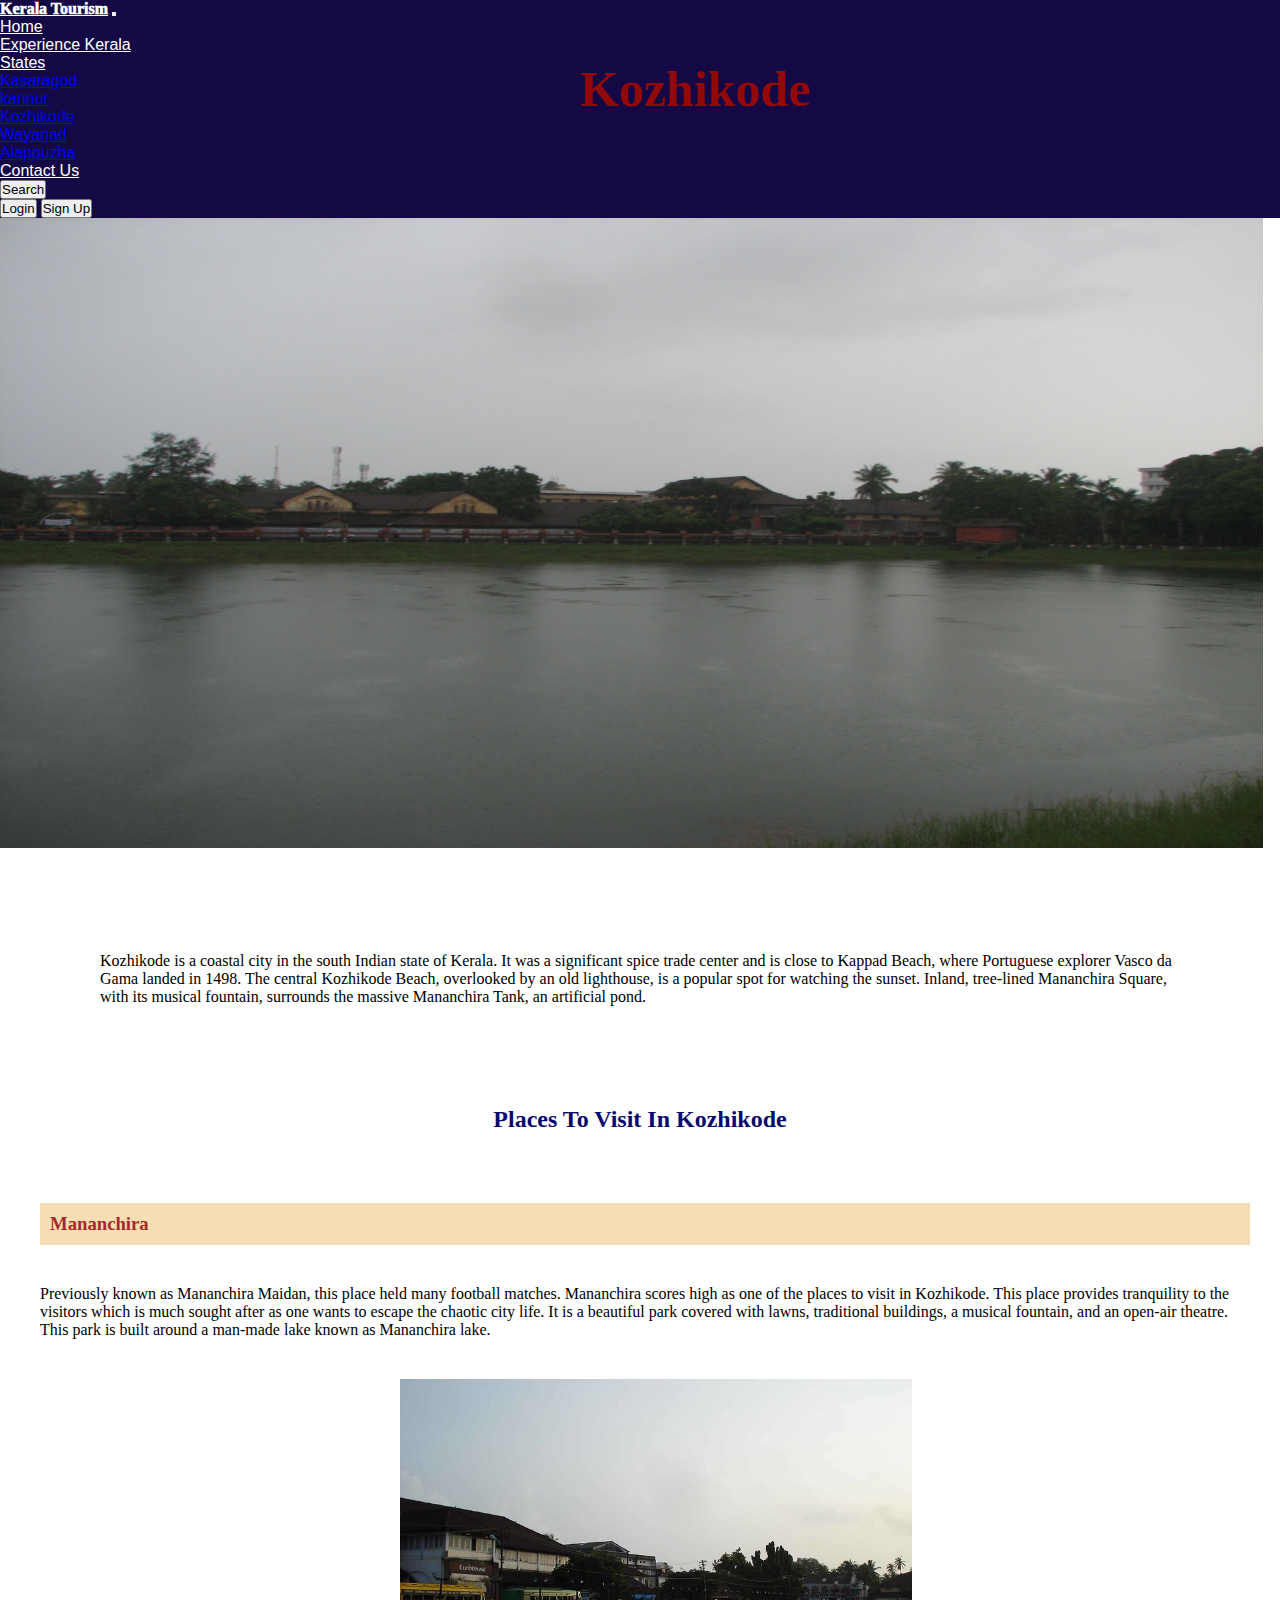
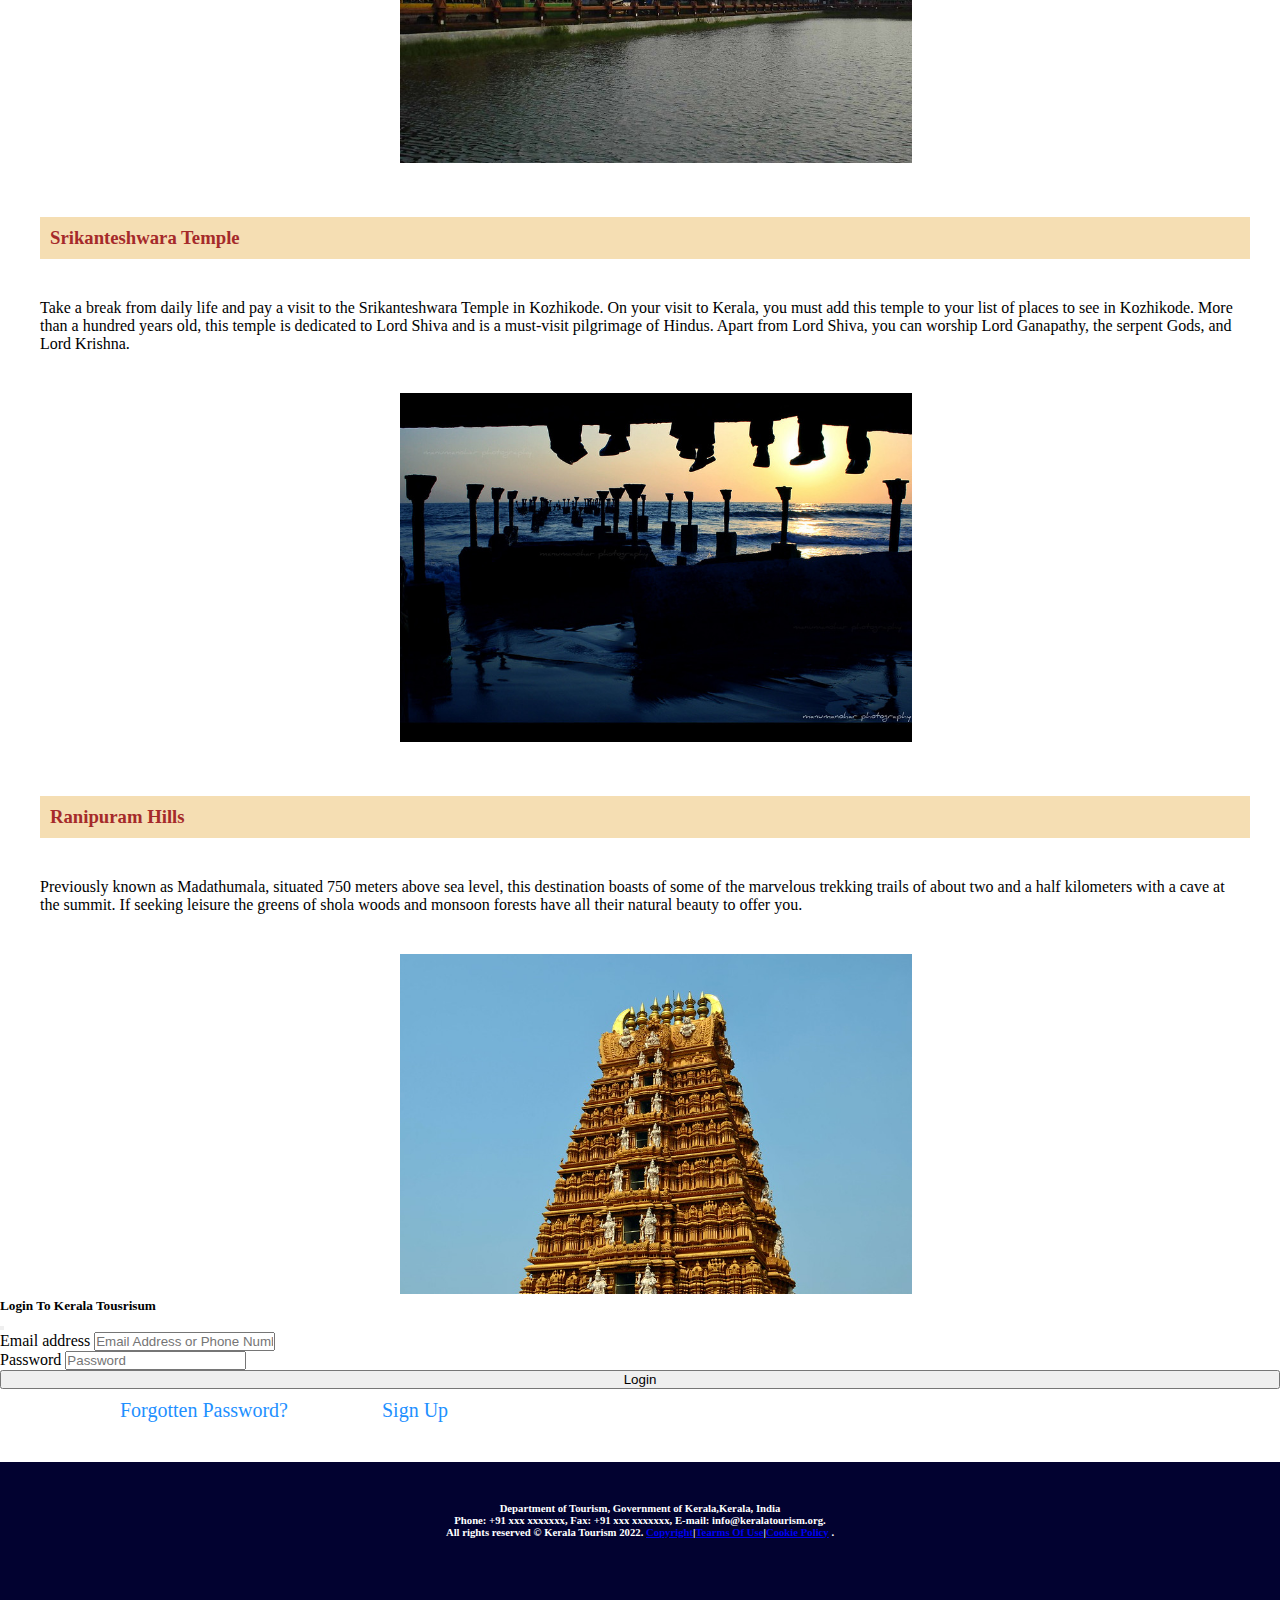
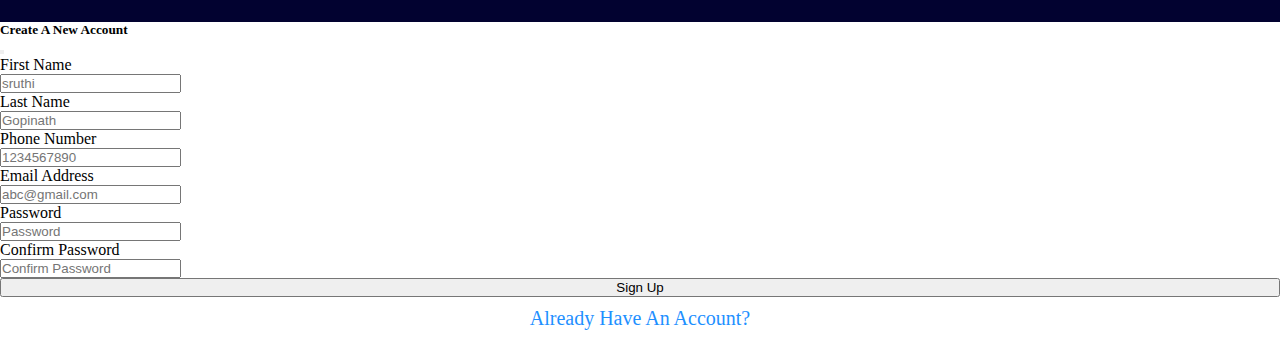
<file: kozhicode.html>
<!doctype html>
<html lang="en">
  <head>
    <!-- Required meta tags -->
    <meta charset="utf-8">
    <meta name="viewport" content="width=device-width, initial-scale=1">

    <!-- Bootstrap CSS -->
    <link href="https://cdn.jsdelivr.net/npm/bootstrap@5.1.3/dist/css/bootstrap.min.css" rel="stylesheet" integrity="sha384-1BmE4kWBq78iYhFldvKuhfTAU6auU8tT94WrHftjDbrCEXSU1oBoqyl2QvZ6jIW3" crossorigin="anonymous">
    <link rel="stylesheet" href="style.css">
    <title>Kozhikode</title>
  </head>
  <body>
    

    <nav class="navbar navbar-expand-lg fixed-top">
        <div class="container-fluid">
          <a class="navbar-brand" href="#">Kerala Tourism</a>
          <button class="navbar-toggler" type="button" data-bs-toggle="collapse" data-bs-target="#navbarSupportedContent"
            aria-controls="navbarSupportedContent" aria-expanded="false" aria-label="Toggle navigation">
          </button>
    
          <div class="collapse navbar-collapse justify-content-between" id="navbarSupportedContent">
            <ul class="navbar-nav ms-auto mb-2 mb-lg-0">
              <li class="nav-item">
                <a class="nav-link active" aria-current="page" href="index.html">Home</a>
              </li>
              <li class="nav-item">
                <a class="nav-link" href="#">Experience Kerala</a>
              </li>
              <li class="nav-item dropdown">
                <a class="nav-link dropdown-toggle" href="#" id="navbarDropdown" role="button" data-bs-toggle="dropdown"
                  aria-expanded="false">
                  States
                </a>
                <ul class="dropdown-menu" aria-labelledby="navbarDropdown">
                  <li><a class="dropdown-item" href="kasargod.html">Kasaragod</a></li>
                  <li><a class="dropdown-item" href="kannur.html">kannur</a></li>
                  <li><a class="dropdown-item" href="kozhicode.html">Kozhikode</a></li>
                  <li><a class="dropdown-item" href="wayanad.html">Wayanad</a></li>
                  <li><a class="dropdown-item" href="alappuzha.html">Alappuzha</a></li>
                </ul>
              </li>
              <li class="nav-item">
                <a class="nav-link" href="#">Contact Us</a>
              </li>
            </ul>
    
            <ul class="navbar-nav ms-auto">
              <button class="btn btn-outline-success" type="submit">Search</button>
    
    
    
    
            </ul>
          </div>
          <div class="mx-2">
            <button class="btn btn-danger" data-bs-toggle="modal" data-bs-target="#loginModal">Login</button>
            <button class="btn btn-danger" data-bs-toggle="modal" data-bs-target="#signupModal">Sign Up</button>
          </div>
        </div>
      </nav>
      <!-- content -->
      <div class="kas">
        <img src="ko1.jpg"  alt="">
       
        
     <h2>Kozhikode</h2>
     <p>Kozhikode is a coastal city in the south Indian state of Kerala. It was a significant spice trade center and is close to Kappad Beach, where Portuguese explorer Vasco da Gama landed in 1498. The central Kozhikode Beach, overlooked by an old lighthouse, is a popular spot for watching the sunset. Inland, tree-lined Mananchira Square, with its musical fountain, surrounds the massive Mananchira Tank, an artificial pond. </p>
    </div>
<!-- place to visit -->
<div class="baimg">
  <h2>Places To Visit In Kozhikode</h2>
  <h3>Mananchira</h3>
  
  <p>Previously known as Mananchira Maidan, this place held many football matches. Mananchira scores high as one of the places to visit in Kozhikode. This place provides tranquility to the visitors which is much sought after as one wants to escape the chaotic city life. It is a beautiful park covered with lawns, traditional buildings, a musical fountain, and an open-air theatre. This park is built around a man-made lake known as Mananchira lake.</p>
  
  <img src="ko3.jpg" alt="">
</div>
<div class="baimg">
  
  <h3>Srikanteshwara Temple</h3>
<p>Take a break from daily life and pay a visit to the Srikanteshwara Temple in Kozhikode. On your visit to Kerala, you must add this temple to your list of places to see in Kozhikode.   More than a hundred years old, this temple is dedicated to Lord Shiva and is a must-visit pilgrimage of Hindus. Apart from Lord Shiva, you can worship Lord Ganapathy, the serpent Gods, and Lord Krishna.
</p>
<img src="ko2.jpg"  alt="">
</div>

<div class="baimg">
 
  <h3>Ranipuram Hills</h3>
  <p>Previously known as Madathumala, situated 750 meters above sea level, this destination boasts of some of the marvelous trekking trails of about two and a half kilometers with a cave at the summit. If seeking leisure the greens of shola woods and monsoon forests have all their natural beauty to offer you.</p>
  
  <img src="ko4.jpg" alt="">

</div>

<!-- login modal -->
      <div class="modal fade" id="loginModal" tabindex="-1" aria-labelledby="loginModalLabel" aria-hidden="true">
        <div class="modal-dialog">
          <div class="modal-content">
            <div class="modal-header">
              <h5 class="modal-title" id="loginModalLabel">Login To Kerala Tousrisum</h5>
              <button type="button" class="btn-close" data-bs-dismiss="modal" aria-label="Close"></button>
            </div>
            <div class="modal-body">
    
              <form>
                <div class="mb-3">
                  <label for="exampleInputEmail1" class="form-label">Email address</label>
                  <input type="email" class="form-control" placeholder="Email Address or Phone Number"
                    id="exampleInputEmail1" aria-describedby="emailHelp">
    
                </div>
                <div class="mb-3">
                  <label for="exampleInputPassword1" class="form-label">Password</label>
                  <input type="password" class="form-control" placeholder="Password" id="exampleInputPassword1">
                </div>
    
                <button type="submit" class="btn btn-success">Login</button>
    
                <div class="loaccount">
                <a href="#"
                style="color:dodgerblue" >Forgotten Password?</a>
                
                <a href="#"
                style="color:dodgerblue" >Sign Up</a>
    
              </div>
              </form>
            </div>
          </div>
        </div>
      </div>
    <!-- footer -->
      <footer>
        <div class="footer-content">
          <h6>Department of Tourism, Government of Kerala,Kerala, India </h6>
          <h6>Phone: +91 xxx xxxxxxx, Fax: +91 xxx xxxxxxx, E-mail: info@keralatourism.org.</h6>
          <h6>All rights reserved © Kerala Tourism 2022. <a href="#">Copyright</a>|<a href="#">Tearms Of Use</a>|<a href="#">Cookie Policy</a> .</h6>
      
      
        </div>
      </footer>
<!-- footer -->
      <!-- login modal end -->
       <!-- SignUp Modal -->
  <div class="modal fade" id="signupModal" tabindex="-1" aria-labelledby="signupModalLabel" aria-hidden="true">
    <div class="modal-dialog">
      <div class="modal-content">
        <div class="modal-header">
          <h5 class="modal-title" id="signupModalLabel">Create A New Account</h5>
          <button type="button" class="btn-close" data-bs-dismiss="modal" aria-label="Close"></button>
        </div>
        <div class="modal-body">
          <div class="form-group">
            <label class="mb-3 control-label">First Name</label>
            <div class="mb-3 inputGroupContainer">
              <div class="input-group">
                <span class="input-group-addon"><i class="glyphicon glyphicon-user"></i></span>
                <input name="first_name" placeholder="sruthi" class="form-control" type="text">
              </div>
            </div>
          </div>

          <div class="form-group">
            <label class="mb-3 control-label">Last Name</label>
            <div class="mb-3 inputGroupContainer">
              <div class="input-group">
                <span class="input-group-addon"><i class="glyphicon glyphicon-user"></i></span>
                <input name="last_name" placeholder="Gopinath" class="form-control" type="text">
              </div>
            </div>
          </div>

          <div class="form-group">
            <label class="mb-3 control-label">Phone Number</label>
            <div class="mb-3 inputGroupContainer">
              <div class="input-group">
                <span class="input-group-addon"><i class="glyphicon glyphicon-user"></i></span>
                <input name="user_name" placeholder="1234567890" class="form-control" type="text">
              </div>
            </div>
          </div>

          <div class="form-group">
            <label class="mb-3 control-label">Email Address</label>
            <div class="mb-3 inputGroupContainer">
              <div class="input-group">
                <span class="input-group-addon"><i class="glyphicon glyphicon-user"></i></span>
                <input name="user_name" placeholder="abc@gmail.com" class="form-control" type="text">
              </div>
            </div>
          </div>

          <div class="form-group">
            <label class="mb-3 control-label">Password</label>
            <div class="mb-3 inputGroupContainer">
              <div class="input-group">
                <span class="input-group-addon"><i class="glyphicon glyphicon-user"></i></span>
                <input name="user_password" placeholder="Password" class="form-control" type="password">
              </div>
            </div>
          </div>
          <div class="form-group">
            <label class="mb-3 control-label">Confirm Password</label>
            <div class="mb-3 inputGroupContainer">
              <div class="input-group">
                <span class="input-group-addon"><i class="glyphicon glyphicon-user"></i></span>
                <input name="confirm_password" placeholder="Confirm Password" class="form-control" type="password">
              </div>
            </div>
          </div>
          <button type="submit" class="btn btn-success">Sign Up</button>

          <div class="account">
          <a href="#"
            style="color:dodgerblue" >Already Have An Account?</a>
          </div>
        </div>     
      </div>  
      <!-- end modal -->

    <!-- Optional JavaScript; choose one of the two! -->

    <!-- Option 1: Bootstrap Bundle with Popper -->
    <script src="https://cdn.jsdelivr.net/npm/bootstrap@5.1.3/dist/js/bootstrap.bundle.min.js" integrity="sha384-ka7Sk0Gln4gmtz2MlQnikT1wXgYsOg+OMhuP+IlRH9sENBO0LRn5q+8nbTov4+1p" crossorigin="anonymous"></script>

    <!-- Option 2: Separate Popper and Bootstrap JS -->
    <!--
    <script src="https://cdn.jsdelivr.net/npm/@popperjs/core@2.10.2/dist/umd/popper.min.js" integrity="sha384-7+zCNj/IqJ95wo16oMtfsKbZ9ccEh31eOz1HGyDuCQ6wgnyJNSYdrPa03rtR1zdB" crossorigin="anonymous"></script>
    <script src="https://cdn.jsdelivr.net/npm/bootstrap@5.1.3/dist/js/bootstrap.min.js" integrity="sha384-QJHtvGhmr9XOIpI6YVutG+2QOK9T+ZnN4kzFN1RtK3zEFEIsxhlmWl5/YESvpZ13" crossorigin="anonymous"></script>
    -->
  </body>
</html>
</file>
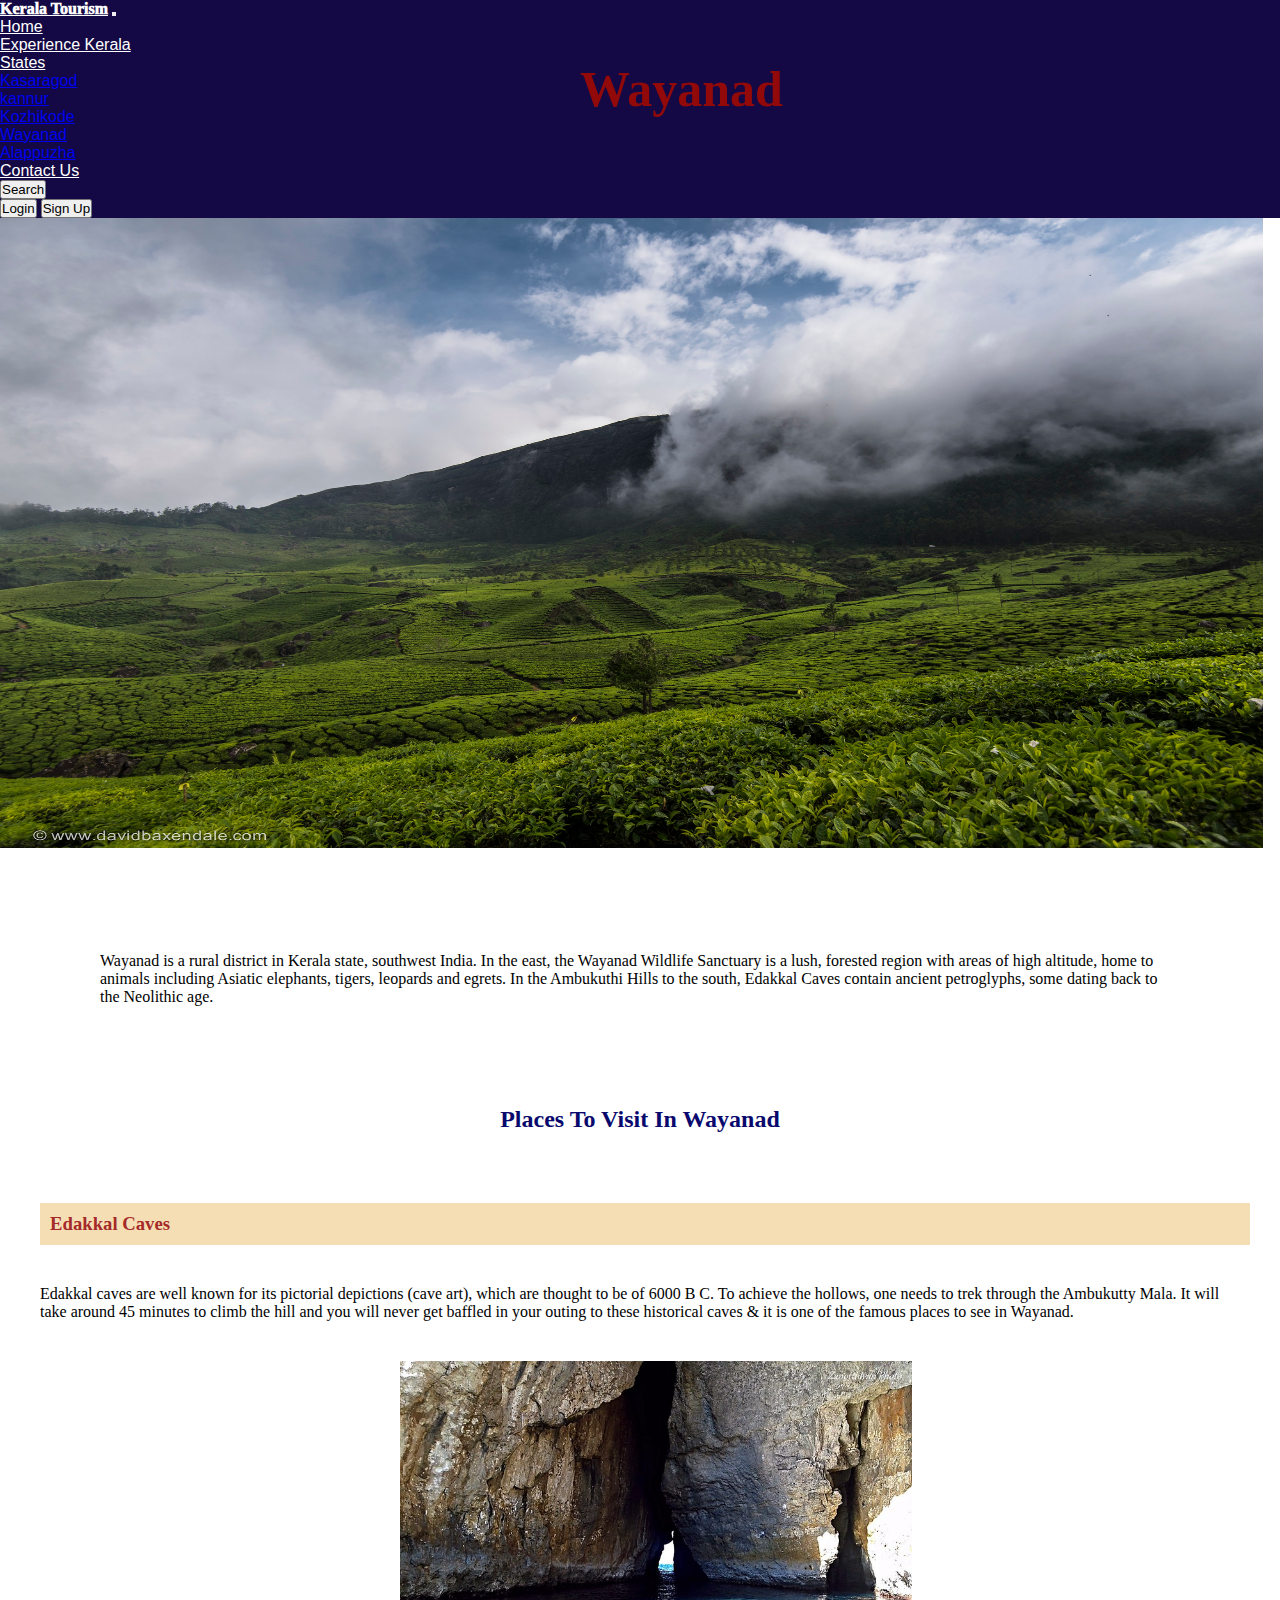
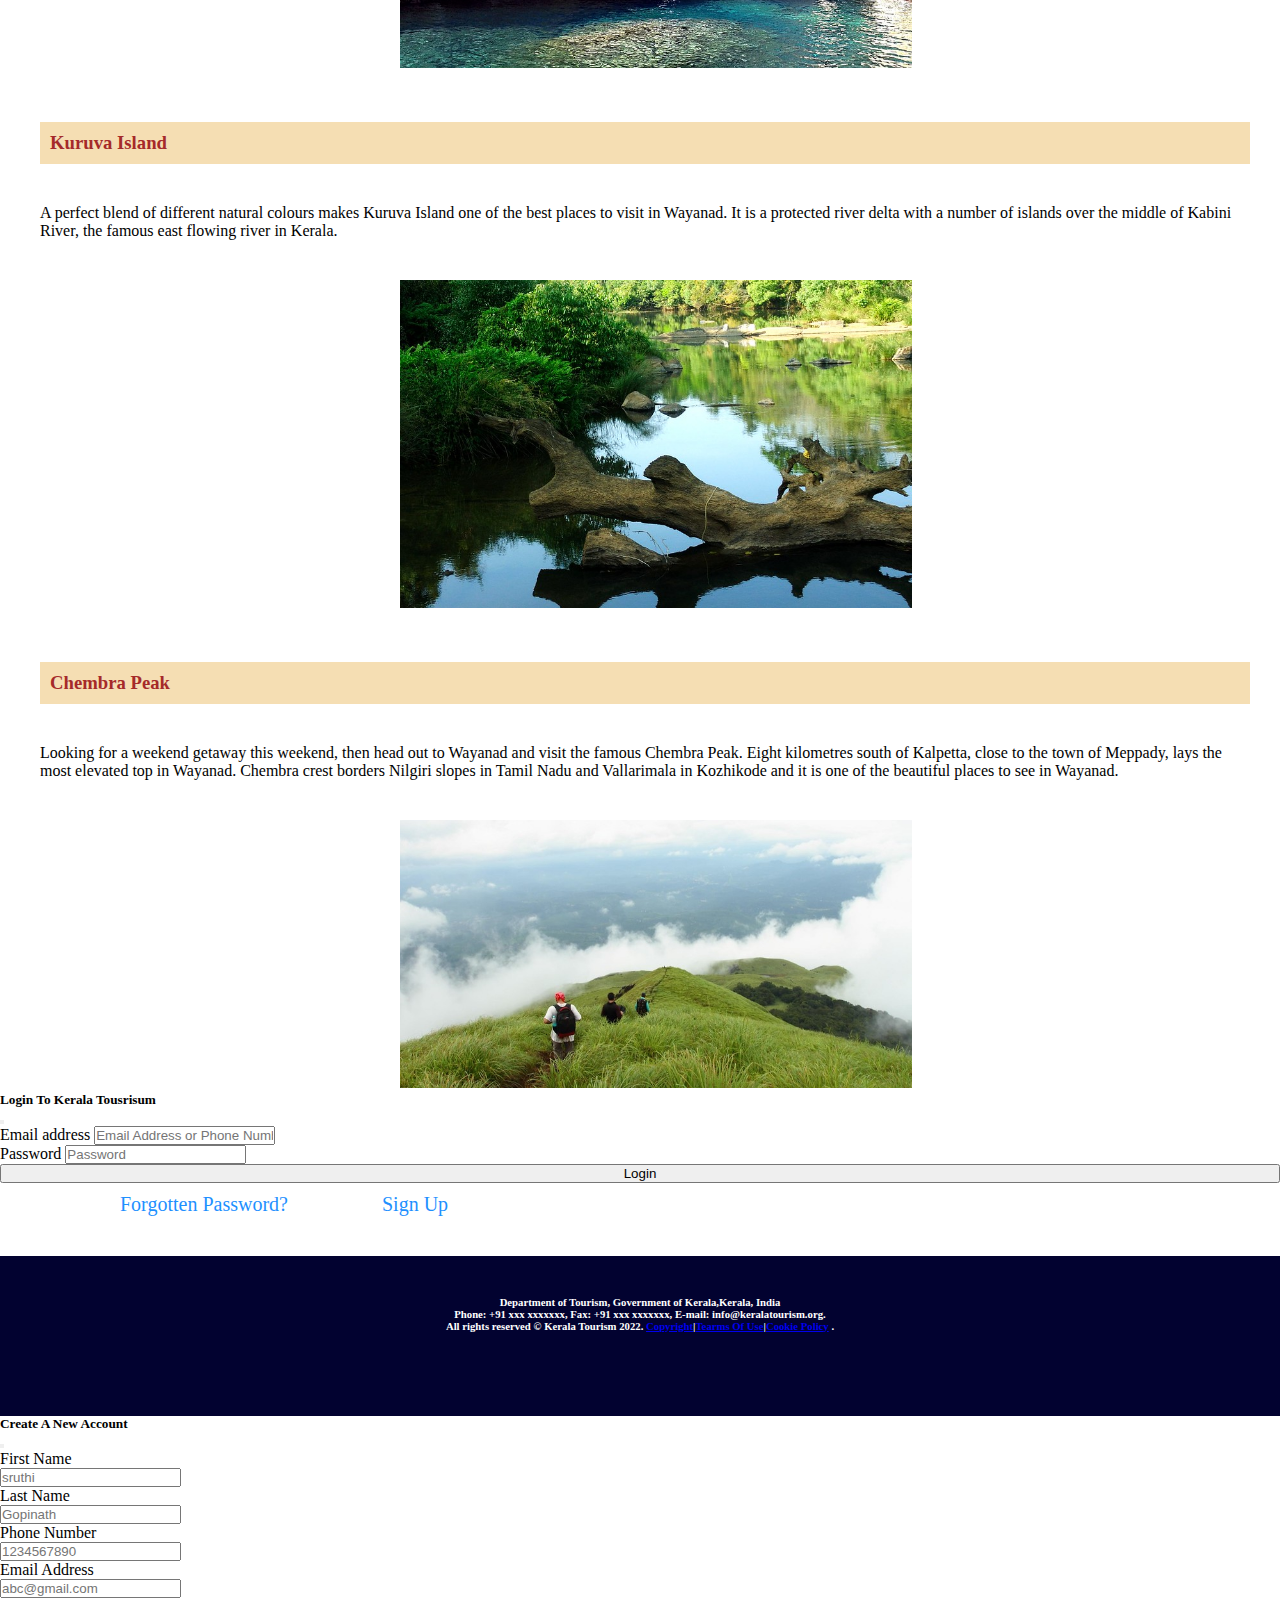
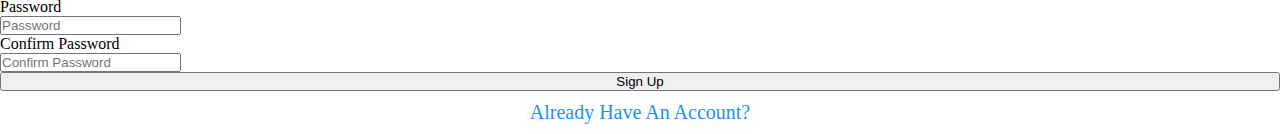
<file: wayanad.html>
<!doctype html>
<html lang="en">
  <head>
    <!-- Required meta tags -->
    <meta charset="utf-8">
    <meta name="viewport" content="width=device-width, initial-scale=1">

    <!-- Bootstrap CSS -->
    <link href="https://cdn.jsdelivr.net/npm/bootstrap@5.1.3/dist/css/bootstrap.min.css" rel="stylesheet" integrity="sha384-1BmE4kWBq78iYhFldvKuhfTAU6auU8tT94WrHftjDbrCEXSU1oBoqyl2QvZ6jIW3" crossorigin="anonymous">
    <link rel="stylesheet" href="style.css">
    <title>Wayanad</title>
  </head>
  <body>
   

    <nav class="navbar navbar-expand-lg fixed-top">
        <div class="container-fluid">
          <a class="navbar-brand" href="#">Kerala Tourism</a>
          <button class="navbar-toggler" type="button" data-bs-toggle="collapse" data-bs-target="#navbarSupportedContent"
            aria-controls="navbarSupportedContent" aria-expanded="false" aria-label="Toggle navigation">
          </button>
    
          <div class="collapse navbar-collapse justify-content-between" id="navbarSupportedContent">
            <ul class="navbar-nav ms-auto mb-2 mb-lg-0">
              <li class="nav-item">
                <a class="nav-link active" aria-current="page" href="index.html">Home</a>
              </li>
              <li class="nav-item">
                <a class="nav-link" href="#">Experience Kerala</a>
              </li>
              <li class="nav-item dropdown">
                <a class="nav-link dropdown-toggle" href="#" id="navbarDropdown" role="button" data-bs-toggle="dropdown"
                  aria-expanded="false">
                  States
                </a>
                <ul class="dropdown-menu" aria-labelledby="navbarDropdown">
                  <li><a class="dropdown-item" href="kasargod.html">Kasaragod</a></li>
                  <li><a class="dropdown-item" href="kannur.html">kannur</a></li>
                  <li><a class="dropdown-item" href="kozhicode.html">Kozhikode</a></li>
                  <li><a class="dropdown-item" href="wayanad.html">Wayanad</a></li>
                  <li><a class="dropdown-item" href="alappuzha.html">Alappuzha</a></li>
                </ul>
              </li>
              <li class="nav-item">
                <a class="nav-link" href="#">Contact Us</a>
              </li>
            </ul>
    
            <ul class="navbar-nav ms-auto">
              <button class="btn btn-outline-success" type="submit">Search</button>
    
    
    
    
            </ul>
          </div>
          <div class="mx-2">
            <button class="btn btn-danger" data-bs-toggle="modal" data-bs-target="#loginModal">Login</button>
            <button class="btn btn-danger" data-bs-toggle="modal" data-bs-target="#signupModal">Sign Up</button>
          </div>
        </div>
      </nav>
      <!-- content -->
      <div class="kas">
        <img src="wa1.jpg" alt="">
       
        
     <h2>Wayanad</h2>
     <p>Wayanad is a rural district in Kerala state, southwest India. In the east, the Wayanad Wildlife Sanctuary is a lush, forested region with areas of high altitude, home to animals including Asiatic elephants, tigers, leopards and egrets. In the Ambukuthi Hills to the south, Edakkal Caves contain ancient petroglyphs, some dating back to the Neolithic age. </p>
    </div>
<!-- place to visit -->
<div class="baimg">
  <h2>Places To Visit In Wayanad</h2>
  <h3>Edakkal Caves</h3>
  
  <p>Edakkal caves are well known for its pictorial depictions (cave art), which are thought to be of 6000 B C. To achieve the hollows, one needs to trek through the Ambukutty Mala. It will take around 45 minutes to climb the hill and you will never get baffled in your outing to these historical caves & it is one of the famous places to see in Wayanad.  </p>
  
  <img src="wa2.jpg" alt="">
</div>
<div class="baimg">
  
  <h3>Kuruva Island</h3>
<p>A perfect blend of different natural colours makes Kuruva Island one of the best places to visit in Wayanad. It is a protected river delta with a number of islands over the middle of Kabini River, the famous east flowing river in Kerala.</p>
<img src="wa3.jpg" alt="">
</div>

<div class="baimg">
 
  <h3>Chembra Peak</h3>
  <p>Looking for a weekend getaway this weekend, then head out to Wayanad and visit the famous Chembra Peak. Eight kilometres south of Kalpetta, close to the town of Meppady, lays the most elevated top in Wayanad. Chembra crest borders Nilgiri slopes in Tamil Nadu and Vallarimala in Kozhikode and it is one of the beautiful places to see in Wayanad.  </p>
  
  <img src="wa4.jpg" alt="">

</div>

<!-- login modal -->
      <div class="modal fade" id="loginModal" tabindex="-1" aria-labelledby="loginModalLabel" aria-hidden="true">
        <div class="modal-dialog">
          <div class="modal-content">
            <div class="modal-header">
              <h5 class="modal-title" id="loginModalLabel">Login To Kerala Tousrisum</h5>
              <button type="button" class="btn-close" data-bs-dismiss="modal" aria-label="Close"></button>
            </div>
            <div class="modal-body">
    
              <form>
                <div class="mb-3">
                  <label for="exampleInputEmail1" class="form-label">Email address</label>
                  <input type="email" class="form-control" placeholder="Email Address or Phone Number"
                    id="exampleInputEmail1" aria-describedby="emailHelp">
    
                </div>
                <div class="mb-3">
                  <label for="exampleInputPassword1" class="form-label">Password</label>
                  <input type="password" class="form-control" placeholder="Password" id="exampleInputPassword1">
                </div>
    
                <button type="submit" class="btn btn-success">Login</button>
    
                <div class="loaccount">
                <a href="#"
                style="color:dodgerblue" >Forgotten Password?</a>
                
                <a href="#"
                style="color:dodgerblue" >Sign Up</a>
    
              </div>
              </form>
            </div>
          </div>
        </div>
      </div>
    <!-- footer -->
      <footer>
        <div class="footer-content">
          <h6>Department of Tourism, Government of Kerala,Kerala, India </h6>
          <h6>Phone: +91 xxx xxxxxxx, Fax: +91 xxx xxxxxxx, E-mail: info@keralatourism.org.</h6>
          <h6>All rights reserved © Kerala Tourism 2022. <a href="#">Copyright</a>|<a href="#">Tearms Of Use</a>|<a href="#">Cookie Policy</a> .</h6>
      
      
        </div>
      </footer>
<!-- footer -->
      <!-- login modal end -->
       <!-- SignUp Modal -->
  <div class="modal fade" id="signupModal" tabindex="-1" aria-labelledby="signupModalLabel" aria-hidden="true">
    <div class="modal-dialog">
      <div class="modal-content">
        <div class="modal-header">
          <h5 class="modal-title" id="signupModalLabel">Create A New Account</h5>
          <button type="button" class="btn-close" data-bs-dismiss="modal" aria-label="Close"></button>
        </div>
        <div class="modal-body">
          <div class="form-group">
            <label class="mb-3 control-label">First Name</label>
            <div class="mb-3 inputGroupContainer">
              <div class="input-group">
                <span class="input-group-addon"><i class="glyphicon glyphicon-user"></i></span>
                <input name="first_name" placeholder="sruthi" class="form-control" type="text">
              </div>
            </div>
          </div>

          <div class="form-group">
            <label class="mb-3 control-label">Last Name</label>
            <div class="mb-3 inputGroupContainer">
              <div class="input-group">
                <span class="input-group-addon"><i class="glyphicon glyphicon-user"></i></span>
                <input name="last_name" placeholder="Gopinath" class="form-control" type="text">
              </div>
            </div>
          </div>

          <div class="form-group">
            <label class="mb-3 control-label">Phone Number</label>
            <div class="mb-3 inputGroupContainer">
              <div class="input-group">
                <span class="input-group-addon"><i class="glyphicon glyphicon-user"></i></span>
                <input name="user_name" placeholder="1234567890" class="form-control" type="text">
              </div>
            </div>
          </div>

          <div class="form-group">
            <label class="mb-3 control-label">Email Address</label>
            <div class="mb-3 inputGroupContainer">
              <div class="input-group">
                <span class="input-group-addon"><i class="glyphicon glyphicon-user"></i></span>
                <input name="user_name" placeholder="abc@gmail.com" class="form-control" type="text">
              </div>
            </div>
          </div>

          <div class="form-group">
            <label class="mb-3 control-label">Password</label>
            <div class="mb-3 inputGroupContainer">
              <div class="input-group">
                <span class="input-group-addon"><i class="glyphicon glyphicon-user"></i></span>
                <input name="user_password" placeholder="Password" class="form-control" type="password">
              </div>
            </div>
          </div>
          <div class="form-group">
            <label class="mb-3 control-label">Confirm Password</label>
            <div class="mb-3 inputGroupContainer">
              <div class="input-group">
                <span class="input-group-addon"><i class="glyphicon glyphicon-user"></i></span>
                <input name="confirm_password" placeholder="Confirm Password" class="form-control" type="password">
              </div>
            </div>
          </div>
          <button type="submit" class="btn btn-success">Sign Up</button>

          <div class="account">
          <a href="#"
            style="color:dodgerblue" >Already Have An Account?</a>
          </div>
        </div>     
      </div>  
      <!-- end modal -->

    <!-- Optional JavaScript; choose one of the two! -->

    <!-- Option 1: Bootstrap Bundle with Popper -->
    <script src="https://cdn.jsdelivr.net/npm/bootstrap@5.1.3/dist/js/bootstrap.bundle.min.js" integrity="sha384-ka7Sk0Gln4gmtz2MlQnikT1wXgYsOg+OMhuP+IlRH9sENBO0LRn5q+8nbTov4+1p" crossorigin="anonymous"></script>

    <!-- Option 2: Separate Popper and Bootstrap JS -->
    <!--
    <script src="https://cdn.jsdelivr.net/npm/@popperjs/core@2.10.2/dist/umd/popper.min.js" integrity="sha384-7+zCNj/IqJ95wo16oMtfsKbZ9ccEh31eOz1HGyDuCQ6wgnyJNSYdrPa03rtR1zdB" crossorigin="anonymous"></script>
    <script src="https://cdn.jsdelivr.net/npm/bootstrap@5.1.3/dist/js/bootstrap.min.js" integrity="sha384-QJHtvGhmr9XOIpI6YVutG+2QOK9T+ZnN4kzFN1RtK3zEFEIsxhlmWl5/YESvpZ13" crossorigin="anonymous"></script>
    -->
  </body>
</html>
</file>
<file: style.css>
*{
    margin: 0px;
    padding: 0px;

} 
/* navbar */

.navbar{
    background-color: rgb(20, 9, 68);
    
}

.navbar-brand {
    font-weight: 1000; 
    font-family: 'Pacifico', cursive;  
    color: white; 
}
.nav-item{
    font-weight: 500;
    font-family: 'Lucida Sans', 'Lucida Sans Regular', 'Lucida Grande', 'Lucida Sans Unicode', Geneva, Verdana, sans-serif;
   
}

.nav-link{
    font-weight: 500; 
    color: white;
}
.nav-link:hover{
color: orangered;
} 
.navbar-brand:hover{
    color: white;
    
}
.modal-body .btn{
    width: 100%;
}
.account{
  
    text-align: center;
    
    padding: 10px;
    

}
.account a{
    text-decoration: none;
    font-size: 20px;
}
.loaccount{
    margin-top: 10px;
    margin-left: 75px;
}
.loaccount a{
    padding: 45px;
    text-decoration: none;
    font-size: 20px;
    
}

/* carosal */

  .carousel-item{
    height: 100vh;
} 

.carousel-caption{
   padding-left: 100px;
  padding-right: 100px;
}
.carousel-caption h5{
    font-size:50px ;
    font-weight: 100;
}
/* cards */
.expe{
   padding-top: 40px; 
   padding-bottom: 40px; 
    text-align: center;
    font-size: 20PX;
    color: rgb(9, 9, 109);
}
.card-body h5{
    font-size: 30px;
    padding-bottom: 5px;
    font-weight: 60;
    color:rgb(9, 9, 109);    
}
.card-body p{
    font-size: 18px;
}
.inner{
    overflow: hidden;
}
.inner img{
    transition: all 1.5s ease;
}
.inner:hover img{
    transform: scale(1.5);
} 
/* state */
#state{
    text-align: center;
     color: rgb(9, 9, 109); 
    margin: 50px;
}
.row1{
  position: relative;
 
}
.map img{
height: 590px;  


margin-left: 350px;

}
.st .st1{
position: absolute; 
top: 7%;
left: 32%;
}
.st .st2{
position: absolute; 
top: 15%;
left: 39%;
}  
.st .st3{
position: absolute; 
top: 25%;
left: 38%;
}  
.st .st4{
  position: absolute; 
  top: 20%;
  left: 45%;
  }  
  .st .st5{
    position: absolute; 
    top: 37%;
    left: 41%;
    }  
    .st .st6{
      position: absolute; 
      top: 42%;
      left: 50%;
      } 
      .st .st7{
        position: absolute; 
        top: 49%;
        left: 46%;
        } 
        .st .st8{
          position: absolute; 
          top: 59%;
          left: 47%;
          }  
          .st .st9{
            position: absolute; 
            top: 62%;
            left: 55%;
            }   
            .st .st10{
              position: absolute; 
              top: 67%;
              left: 50%;
              }  
            .st .st11{
                position: absolute; 
                top: 72%;
                left: 45%;
                }  
                .st .st12{
                  position: absolute; 
                  top: 77%;
                  left: 55%;
                  }  
                  .st .st13{
                    position: absolute; 
                    top: 83%;
                    left: 54%;
                    }   
                    .st .st14{
                      position: absolute; 
                      top: 90%;
                      left: 56%;
                      }     
  /* connect with us */
   .connect{
    text-align: center;
    padding-top: 40px;
    color: rgb(9, 9, 109);

  }  
  .contact{
    padding-left: 300px;
    padding-top: 30px;
  }
  .fa-brands{
    font-size: 60px;
    padding: 10px;
    
  }
  .fa-youtube{
    color: red;
  }
  .fa-facebook{
    color:blue;
  }
  .fa-twitter{
    color:skyblue;
  }
  .fa-instagram{
    color:pink;
  }
  .fa-whatsapp{
    color:green;
  }
  .fa-pinterest{
    color:red;
  }
  .fa-linkedin-in{
    color:skyblue;
  }
  /* footer */
  footer{
    background-color:rgb(2, 2, 48);
    height: 160px;
   margin-top: 40px;
  }
.footer-content{
color: white;
text-align: center;
padding-top: 40px;
}
/* districs */
.kas img{
  width: 98.7vw;
   height: 70vh;
   position: relative;
}
.kas h2{
  position: absolute;
  top: 60px;
  left: 580px;
  color: rgb(145, 9, 9);
  font-family: 'Times New Roman', Times, serif;
  font-size: 50px;
  font-weight: 30px;
}
.kas p{
  margin: 100px;
}
/* .baimg{
  float: right;
} */
.baimg img{
   width: 40%; 
  margin-left: 400px;
  
  
}
.baimg h2{
  color: rgb(9, 9, 109);
  text-align: center;
  margin-bottom: 70px;

}
.baimg h3{
 margin-left: 40px;
 color: brown;
 margin-top: 50px;
 margin-right: 30px;
 background-color: wheat;
 padding: 10px;

}
.baimg p{
 margin: 40px;
}
</file>
